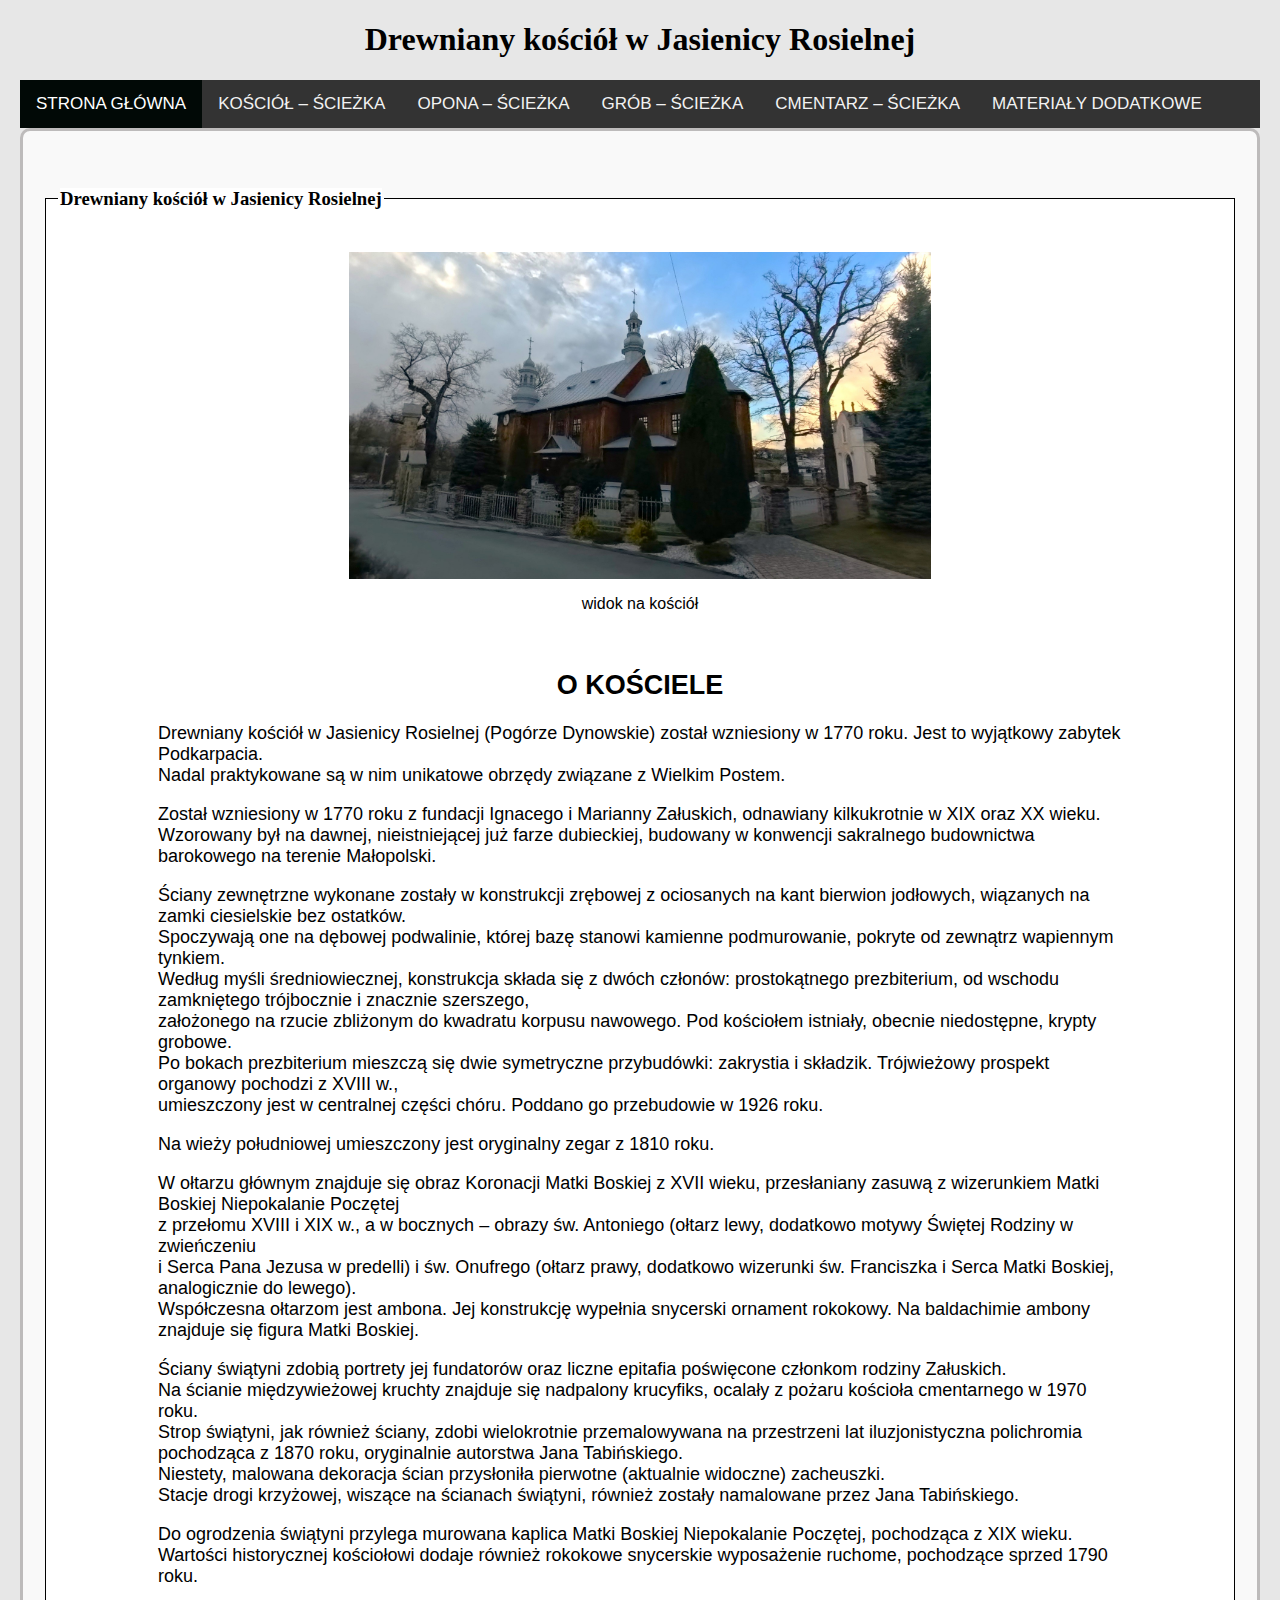
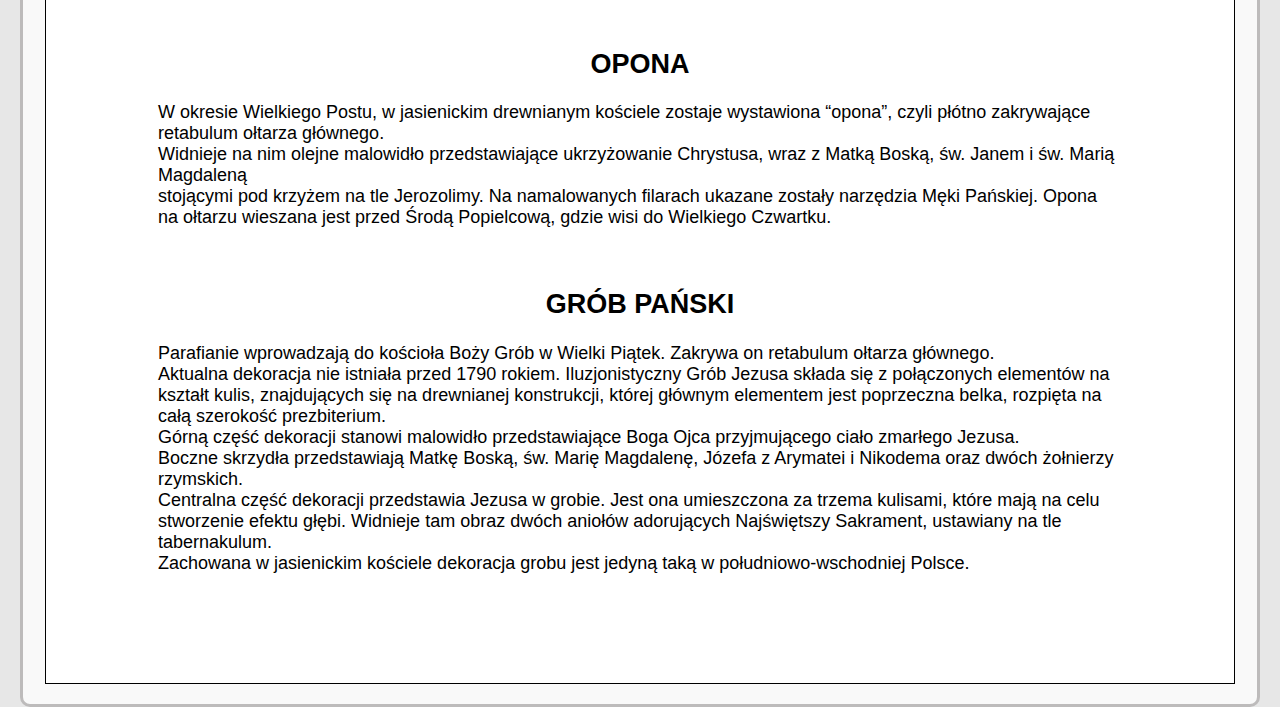
<file: public/index.html>
<!DOCTYPE html>
<html lang="en">
	<head>
		<title>no</title>
		<meta charset="utf-8">
		<meta name="viewport" content="width=device-width, user-scalable=no, minimum-scale=1.0, maximum-scale=1.0">
		
		<meta http-equiv="refresh" content="0; url=templates/main.html">
        <script type="text/javascript">
            window.location.href = "templates/main.html"
        </script>
		<link type="text/css" rel="stylesheet" href="style.css">
		<style>
			* {
				box-sizing: border-box;
				-moz-box-sizing: border-box;
			}

			body {
				background-color: #fff;
				color: #444;
			}

			a {
				color: #08f;
			}

			#content {
				display: block;
				position: absolute;
				top: 0; width: 100%;
				z-index: 1;
				padding: 3em 0 0 0;
				margin-left: auto;
                margin-right: auto;
			}

			#c {
				position: absolute;
				left: 0;
				width: 100%;
				height: 100%;
				margin-left: auto;
                margin-right: auto;
				display: block;
			}

			.list-item {
				margin: 1em;
				padding: 1em;
				box-shadow: 1px 2px 4px 0px rgba(0,0,0,0.25);
				margin-left: auto;
                margin-right: auto;
				display: block;
			}

			.list-item > div:nth-child(1) {
				/*width: 800px;*/
				height: 800px;
				width: 1200px;
				margin-left: auto;
                margin-right: auto;
				display: block;
			}

			.list-item > div:nth-child(2) {
				color: #888;
				font-family: sans-serif;
				font-size: large;
				/*width: 800px;*/
				margin-top: 0.5em;
				width: 1000px;
				margin-left: auto;
                margin-right: auto;
			}
		</style>
	</head>
	<body>

		<canvas id="c"></canvas>

		<div id="content">

		<script type="importmap">
			{
				"imports": {
					"three": "../build/three.module.js",
					"three/addons/": "./jsm/"
				}
			}
		</script>

		<script type="module">
            

			import * as THREE from 'three';

			import { OrbitControls } from 'three/addons/controls/OrbitControls.js';

			let canvas, renderer;

			const scenes = [];

			init();

			function init() {

				canvas = document.getElementById( 'c' );

				const geometries = [
					//new THREE.BoxGeometry( 1, 1, 1 ),
					new THREE.SphereGeometry( 1, 256, 128 ),
					//new THREE.DodecahedronGeometry( 0.5 ),
					//new THREE.CylinderGeometry( 0.5, 0.5, 1, 12 )
				];

				const content = document.getElementById( 'content' );


				const maps = [];
			    const opona1 = new THREE.TextureLoader().load('./images/opona/opona1.jpg');
                const opona2 = new THREE.TextureLoader().load('./images/opona/opona2.jpg');
                const opona3 = new THREE.TextureLoader().load('./images/opona/opona3.jpg');
				const opona4 = new THREE.TextureLoader().load('./images/opona/opona4.jpg');
				const opona5 = new THREE.TextureLoader().load('./images/opona/opona5.jpg');
				const opona6 = new THREE.TextureLoader().load('./images/opona/opona6.jpg');
				const opona7 = new THREE.TextureLoader().load('./images/opona/opona7.jpg');
				const opona8 = new THREE.TextureLoader().load('./images/opona/opona8.jpg');
				const opona9 = new THREE.TextureLoader().load('./images/opona/opona9.jpg');
				const opona10 = new THREE.TextureLoader().load('./images/opona/opona10.jpg');
				const opona11 = new THREE.TextureLoader().load('./images/opona/opona11.jpg');
			    maps.push(opona1,opona2,opona3,opona4,opona5,opona6,opona7,opona8,opona9,opona10,opona11);


				for ( let i = 0; i < 11; i ++ ) {

					const scene = new THREE.Scene();

					// make a list item
					const element = document.createElement( 'div' );
					element.className = 'list-item';

					const sceneElement = document.createElement( 'div' );
					element.appendChild( sceneElement );

					const descriptionElement = document.createElement( 'div' );
					descriptionElement.innerText = 'Scene ' + ( i + 1 );
					element.appendChild( descriptionElement );

					// the element that represents the area we want to render the scene
					scene.userData.element = sceneElement;
					content.appendChild( element );

					const camera = new THREE.PerspectiveCamera( 50, 1, 1, 10 );
					camera.position.z = 1;
					scene.userData.camera = camera;

					const controls = new OrbitControls( scene.userData.camera, scene.userData.element );
					controls.minDistance = 0.2;
					controls.maxDistance = 1;
					//controls.enablePan = false;
					//controls.enableZoom = false;
					scene.userData.controls = controls;

					// add one random mesh to each scene
					const geometry = geometries[ geometries.length * Math.random() | 0 ];

					/*const material = new THREE.MeshStandardMaterial( {
						color: new THREE.Color().setHSL( Math.random(), 1, 0.75, THREE.SRGBColorSpace ),
						roughness: 0.5,
						metalness: 0,
						flatShading: true

					} );*/
                    
                    const material = new THREE.MeshBasicMaterial({map: maps[i]});
                    material.side=THREE.BackSide;


					scene.add( new THREE.Mesh( geometry, material ) );

					scene.add( new THREE.HemisphereLight( 0xaaaaaa, 0x444444, 3 ) );

					const light = new THREE.DirectionalLight( 0xffffff, 1.5 );
					light.position.set( 1, 1, 1 );
					scene.add( light );

					scenes.push( scene );

				}


				renderer = new THREE.WebGLRenderer( { canvas: canvas, antialias: true } );
				renderer.setClearColor( 0xffffff, 1 );
				renderer.setPixelRatio( window.devicePixelRatio );
				renderer.setAnimationLoop( animate );

			}

			function updateSize() {

				const width = canvas.clientWidth;
				const height = canvas.clientHeight;

				if ( canvas.width !== width || canvas.height !== height ) {

					renderer.setSize( width, height, false );

				}

			}

			function animate() {

				updateSize();

				canvas.style.transform = `translateY(${window.scrollY}px)`;

				renderer.setClearColor( 0xffffff );
				renderer.setScissorTest( false );
				renderer.clear();

				renderer.setClearColor( 0xe0e0e0 );
				renderer.setScissorTest( true );

				scenes.forEach( function ( scene ) {

					// so something moves
					//scene.children[ 0 ].rotation.y = Date.now() * 0.001;

					// get the element that is a place holder for where we want to
					// draw the scene
					const element = scene.userData.element;

					// get its position relative to the page's viewport
					const rect = element.getBoundingClientRect();

					// check if it's offscreen. If so skip it
					if ( rect.bottom < 0 || rect.top > renderer.domElement.clientHeight ||
						 rect.right < 0 || rect.left > renderer.domElement.clientWidth ) {

						return; // it's off screen

					}

					// set the viewport
					const width = rect.right - rect.left;
					const height = rect.bottom - rect.top;
					const left = rect.left;
					const bottom = renderer.domElement.clientHeight - rect.bottom;

					renderer.setViewport( left, bottom, width, height );
					renderer.setScissor( left, bottom, width, height );

					const camera = scene.userData.camera;

					//camera.aspect = width / height; // not changing in this example
					//camera.updateProjectionMatrix();

					//scene.userData.controls.update();

					renderer.render( scene, camera );

				} );

			}

		
		</script>
		</div>

	</body>
</html>
</file>
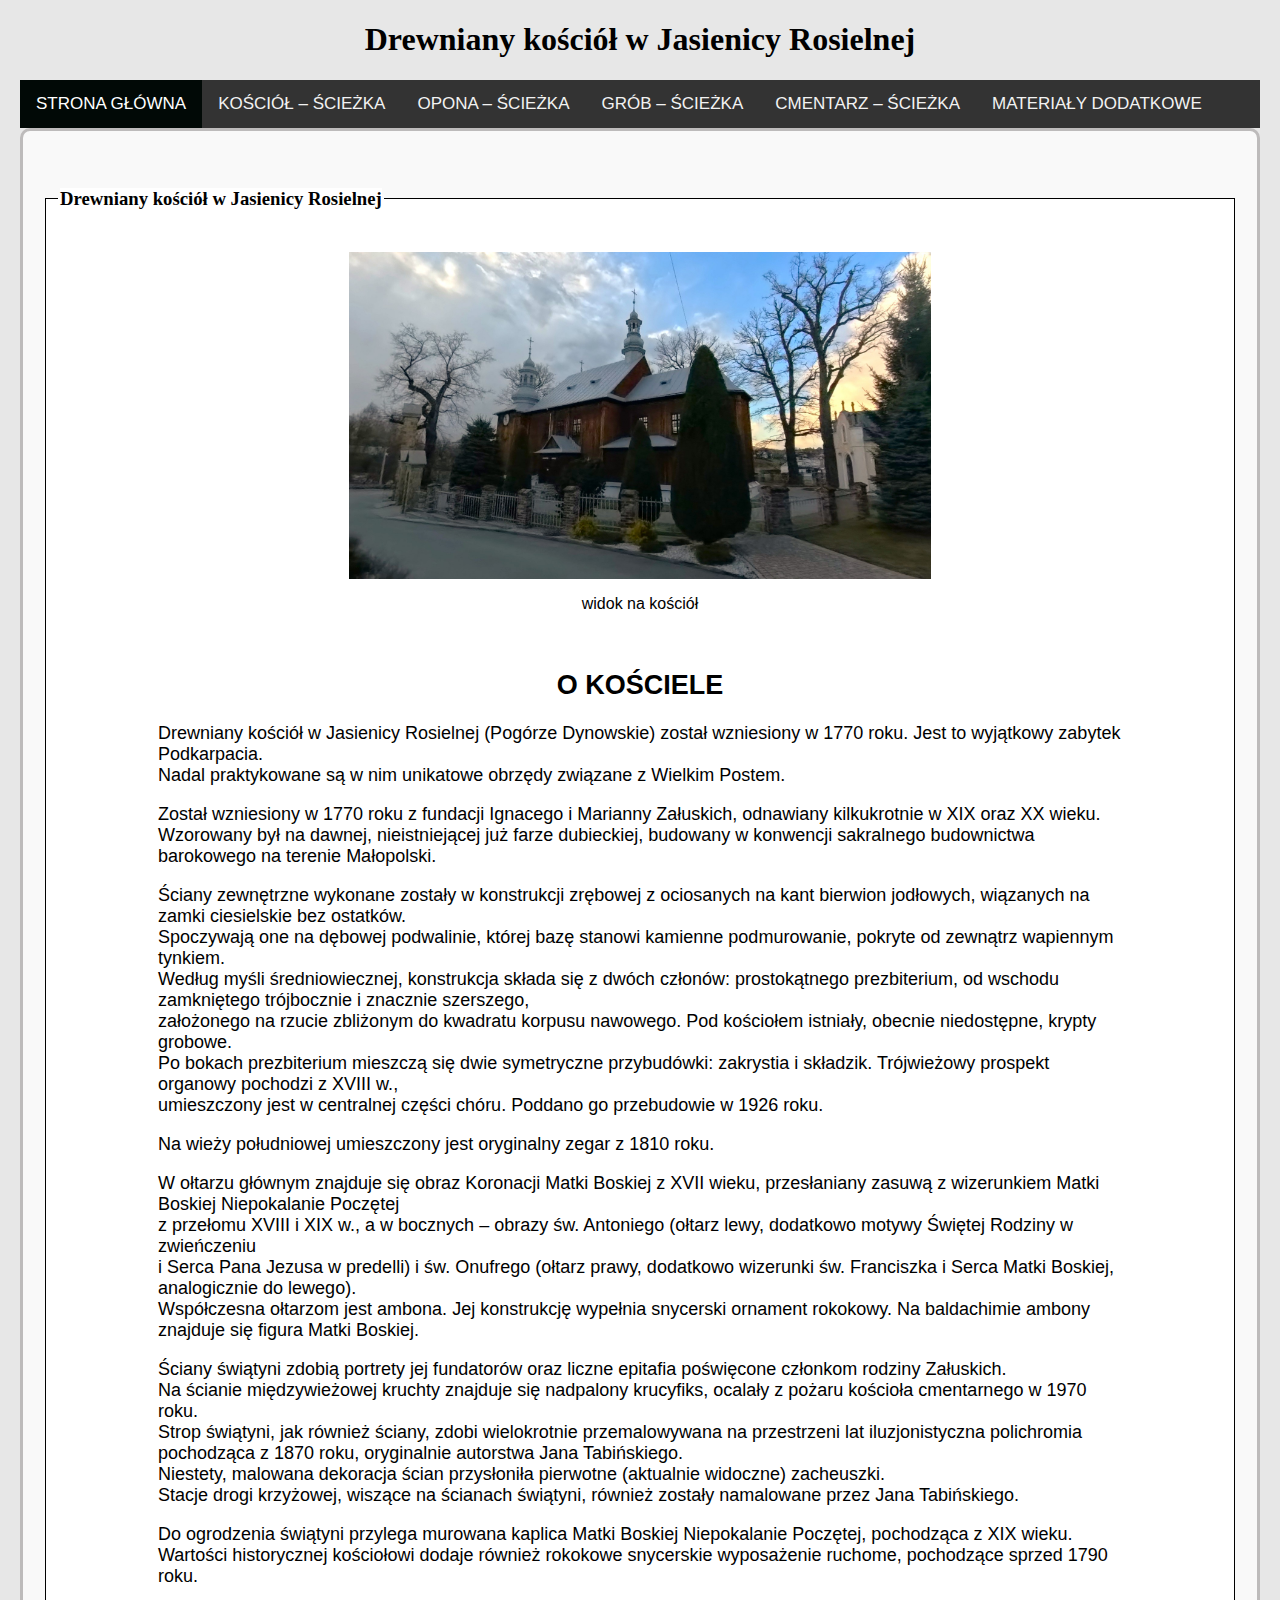
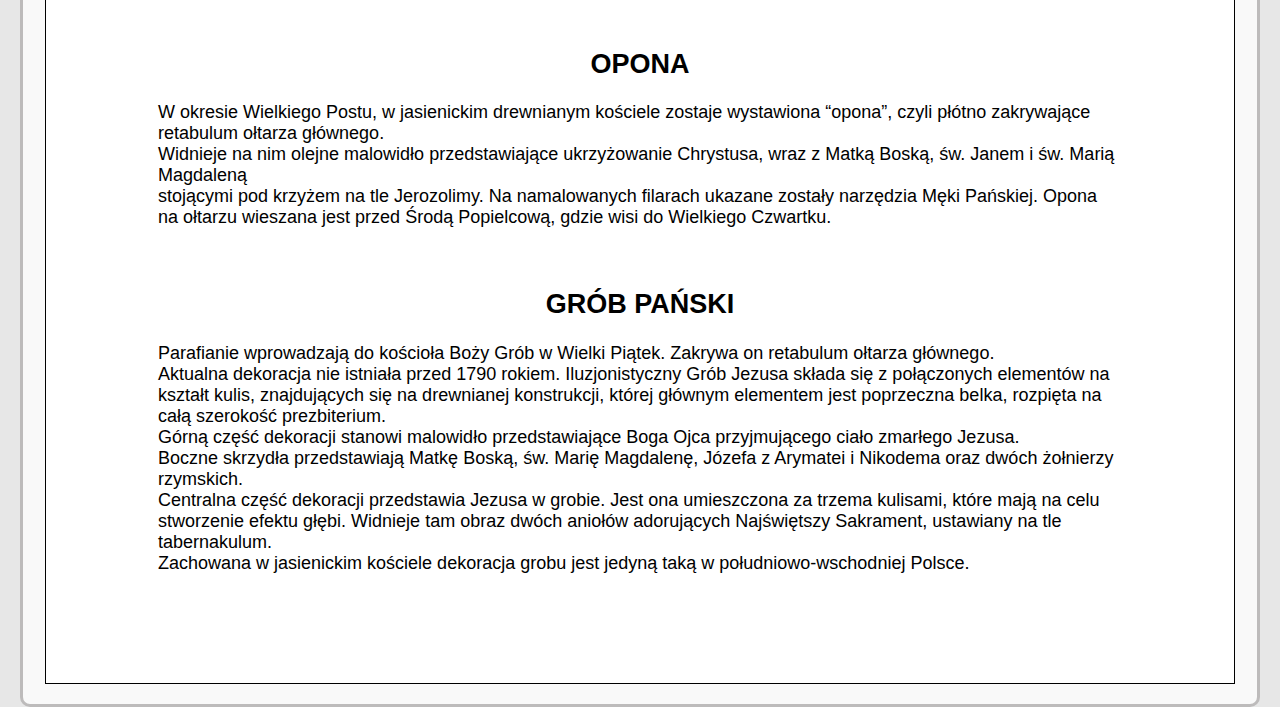
<file: public/templates/main.html>
<!DOCTYPE html>
<html lang="en">
<head>
    <meta charset="UTF-8">
    <meta name="viewport" content="width=device-width, initial-scale=1.0">
    <title>Drewniany kościół w Jasienicy Rosielnej</title>
    <link rel="stylesheet" href="style.css">
</head>
<body>
     <h1>Drewniany kościół w Jasienicy Rosielnej</h1>
   <div class="topnav">
   <a href="main.html" class="active">STRONA GŁÓWNA</a>
   <a href="../zwyklyPath.html">KOŚCIÓŁ – ŚCIEŻKA</a>
   <a href="../oponaPath.html">OPONA – ŚCIEŻKA</a>
   <a href="../grobPath.html">GRÓB – ŚCIEŻKA</a>
   <a href="../cmentarzPath.html">CMENTARZ – ŚCIEŻKA</a>
   <a href="zdjecia.html">MATERIAŁY DODATKOWE</a>
   </div> 
   </div>
<div class="cent">
  <br>
  <fieldset>
  <legend><h3>Drewniany kościół w Jasienicy Rosielnej</h3></legend>
  <br>
  <img src="photos/nastron.jpg" alt="widok na drewniany kościół w Jasienicy Rosielnej od strony plebanii" class="center">
  <div style="text-align:center;">
    <p>widok na kościół</p>
    <br>
  </div>
    <div class="incent2">
      <h2>O KOŚCIELE</h2>
<p>Drewniany kościół w Jasienicy Rosielnej (Pogórze Dynowskie) został wzniesiony w 1770 roku. Jest to wyjątkowy zabytek Podkarpacia.<br>
  Nadal praktykowane są w nim unikatowe obrzędy związane z Wielkim Postem.</p>
<p>Został wzniesiony w 1770 roku z fundacji Ignacego i Marianny Załuskich, odnawiany kilkukrotnie w XIX oraz XX wieku.<br>
  Wzorowany był na dawnej, nieistniejącej już farze dubieckiej, budowany w konwencji sakralnego budownictwa barokowego na terenie Małopolski.</p>
<p>Ściany zewnętrzne wykonane zostały w konstrukcji zrębowej z ociosanych na kant bierwion jodłowych, wiązanych na zamki ciesielskie bez ostatków.<br> 
  Spoczywają one na dębowej podwalinie, której bazę stanowi kamienne podmurowanie, pokryte od zewnątrz wapiennym tynkiem.<br> 
  Według myśli średniowiecznej, konstrukcja składa się z dwóch członów: prostokątnego prezbiterium,
od wschodu zamkniętego trójbocznie i znacznie szerszego,<br>
założonego na rzucie zbliżonym do kwadratu korpusu nawowego. Pod kościołem istniały, obecnie niedostępne, krypty grobowe.<br>
Po bokach prezbiterium mieszczą się dwie symetryczne przybudówki: zakrystia i składzik.
Trójwieżowy prospekt organowy pochodzi z XVIII w.,<br>
  umieszczony jest w centralnej części chóru. Poddano go przebudowie w 1926 roku.</p>
<p>Na wieży południowej umieszczony jest oryginalny zegar z 1810 roku.</p>
<p>W ołtarzu głównym znajduje się obraz Koronacji Matki Boskiej z XVII wieku, przesłaniany zasuwą z wizerunkiem Matki Boskiej Niepokalanie Poczętej <br>
  z przełomu XVIII i XIX w., a w bocznych – obrazy św. Antoniego (ołtarz lewy, dodatkowo motywy Świętej Rodziny w zwieńczeniu<br> 
  i Serca Pana Jezusa w predelli) i św. Onufrego (ołtarz prawy, dodatkowo wizerunki św. Franciszka i Serca Matki Boskiej, analogicznie do lewego).<br> 
  Współczesna ołtarzom jest ambona. Jej konstrukcję wypełnia snycerski ornament rokokowy. Na baldachimie ambony znajduje się figura Matki Boskiej.</p>
<p>Ściany świątyni zdobią portrety jej fundatorów oraz liczne epitafia poświęcone członkom rodziny Załuskich.<br> 
  Na ścianie międzywieżowej kruchty znajduje się nadpalony krucyfiks, ocalały z pożaru kościoła cmentarnego w 1970 roku.<br> 
  Strop świątyni, jak również ściany, zdobi wielokrotnie przemalowywana na przestrzeni lat iluzjonistyczna polichromia pochodząca z 1870 roku, oryginalnie autorstwa Jana Tabińskiego.<br>
  Niestety, malowana dekoracja ścian przysłoniła pierwotne (aktualnie widoczne) zacheuszki.<br> 
  Stacje drogi krzyżowej, wiszące na ścianach świątyni, również zostały namalowane przez Jana Tabińskiego.</p>
<p>Do ogrodzenia świątyni przylega murowana kaplica Matki Boskiej Niepokalanie Poczętej, pochodząca z XIX wieku.<br> Wartości historycznej kościołowi dodaje również rokokowe snycerskie wyposażenie ruchome, pochodzące sprzed 1790 roku.</p>

<br>
      <h2>OPONA</h2>

<p>W okresie Wielkiego Postu, w jasienickim drewnianym kościele zostaje wystawiona “opona”, czyli płótno zakrywające retabulum ołtarza głównego.<br> 
  Widnieje na nim olejne malowidło przedstawiające ukrzyżowanie Chrystusa, wraz z Matką Boską, św. Janem i św. Marią Magdaleną <br>
  stojącymi pod krzyżem na tle Jerozolimy. Na namalowanych filarach ukazane zostały narzędzia  Męki Pańskiej. Opona na ołtarzu wieszana jest przed Środą Popielcową, gdzie wisi do Wielkiego Czwartku.</p>

<br>

<h2>GRÓB PAŃSKI</h2>

<p>Parafianie wprowadzają do kościoła Boży Grób w Wielki Piątek. Zakrywa on retabulum ołtarza głównego.<br>
  Aktualna dekoracja nie istniała przed 1790 rokiem. Iluzjonistyczny Grób Jezusa składa się z połączonych elementów na kształt kulis, znajdujących się na drewnianej konstrukcji, której głównym elementem jest poprzeczna belka,
  rozpięta na całą szerokość prezbiterium.<br>
  Górną część dekoracji stanowi malowidło przedstawiające Boga Ojca przyjmującego ciało zmarłego Jezusa.<br>
  Boczne skrzydła przedstawiają Matkę Boską, św. Marię Magdalenę, Józefa z Arymatei i Nikodema oraz dwóch żołnierzy rzymskich.<br>
  Centralna część dekoracji przedstawia Jezusa w grobie. Jest ona umieszczona za trzema kulisami, które mają na celu stworzenie efektu głębi. Widnieje tam obraz dwóch aniołów adorujących Najświętszy Sakrament, 
  ustawiany na tle tabernakulum.<br>
  Zachowana w jasienickim kościele dekoracja grobu jest jedyną taką w południowo-wschodniej Polsce.</p>
<br>
</div>
</fieldset>
</div>
</body>
</html>
</file>
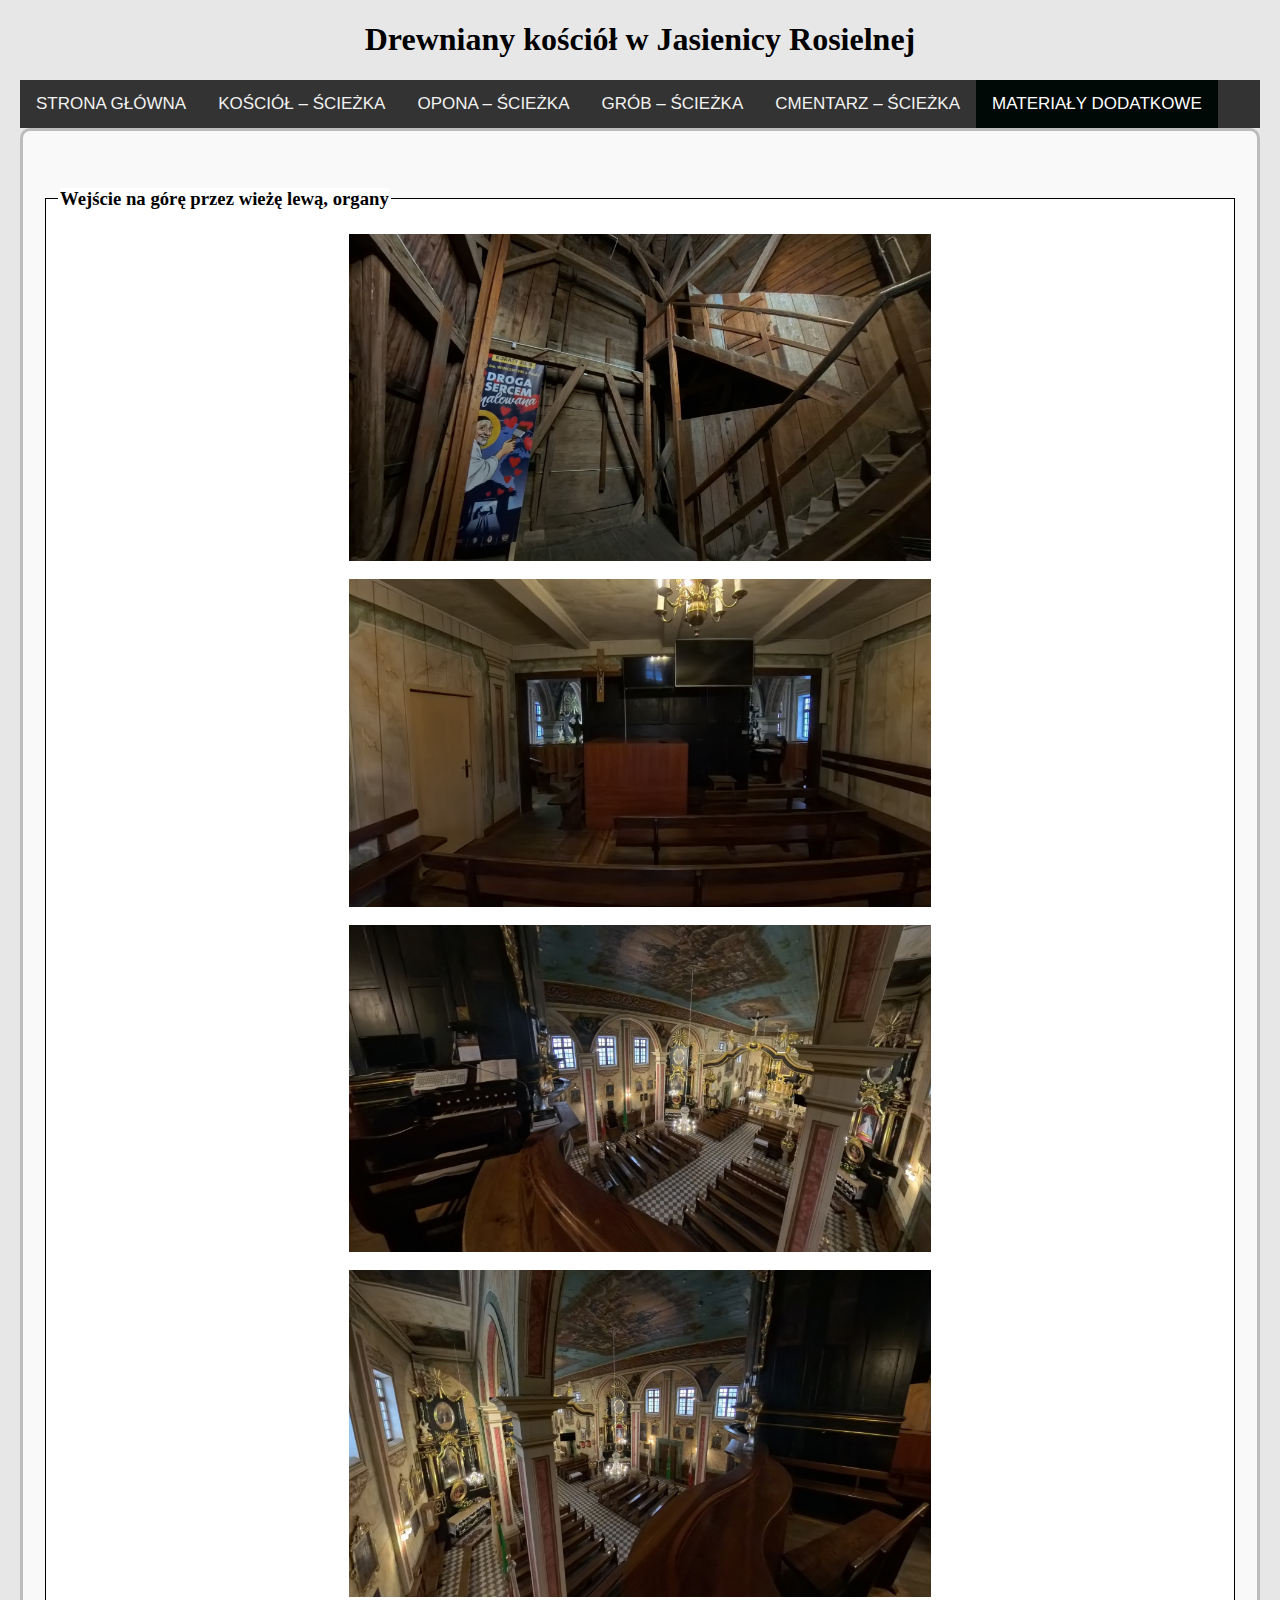
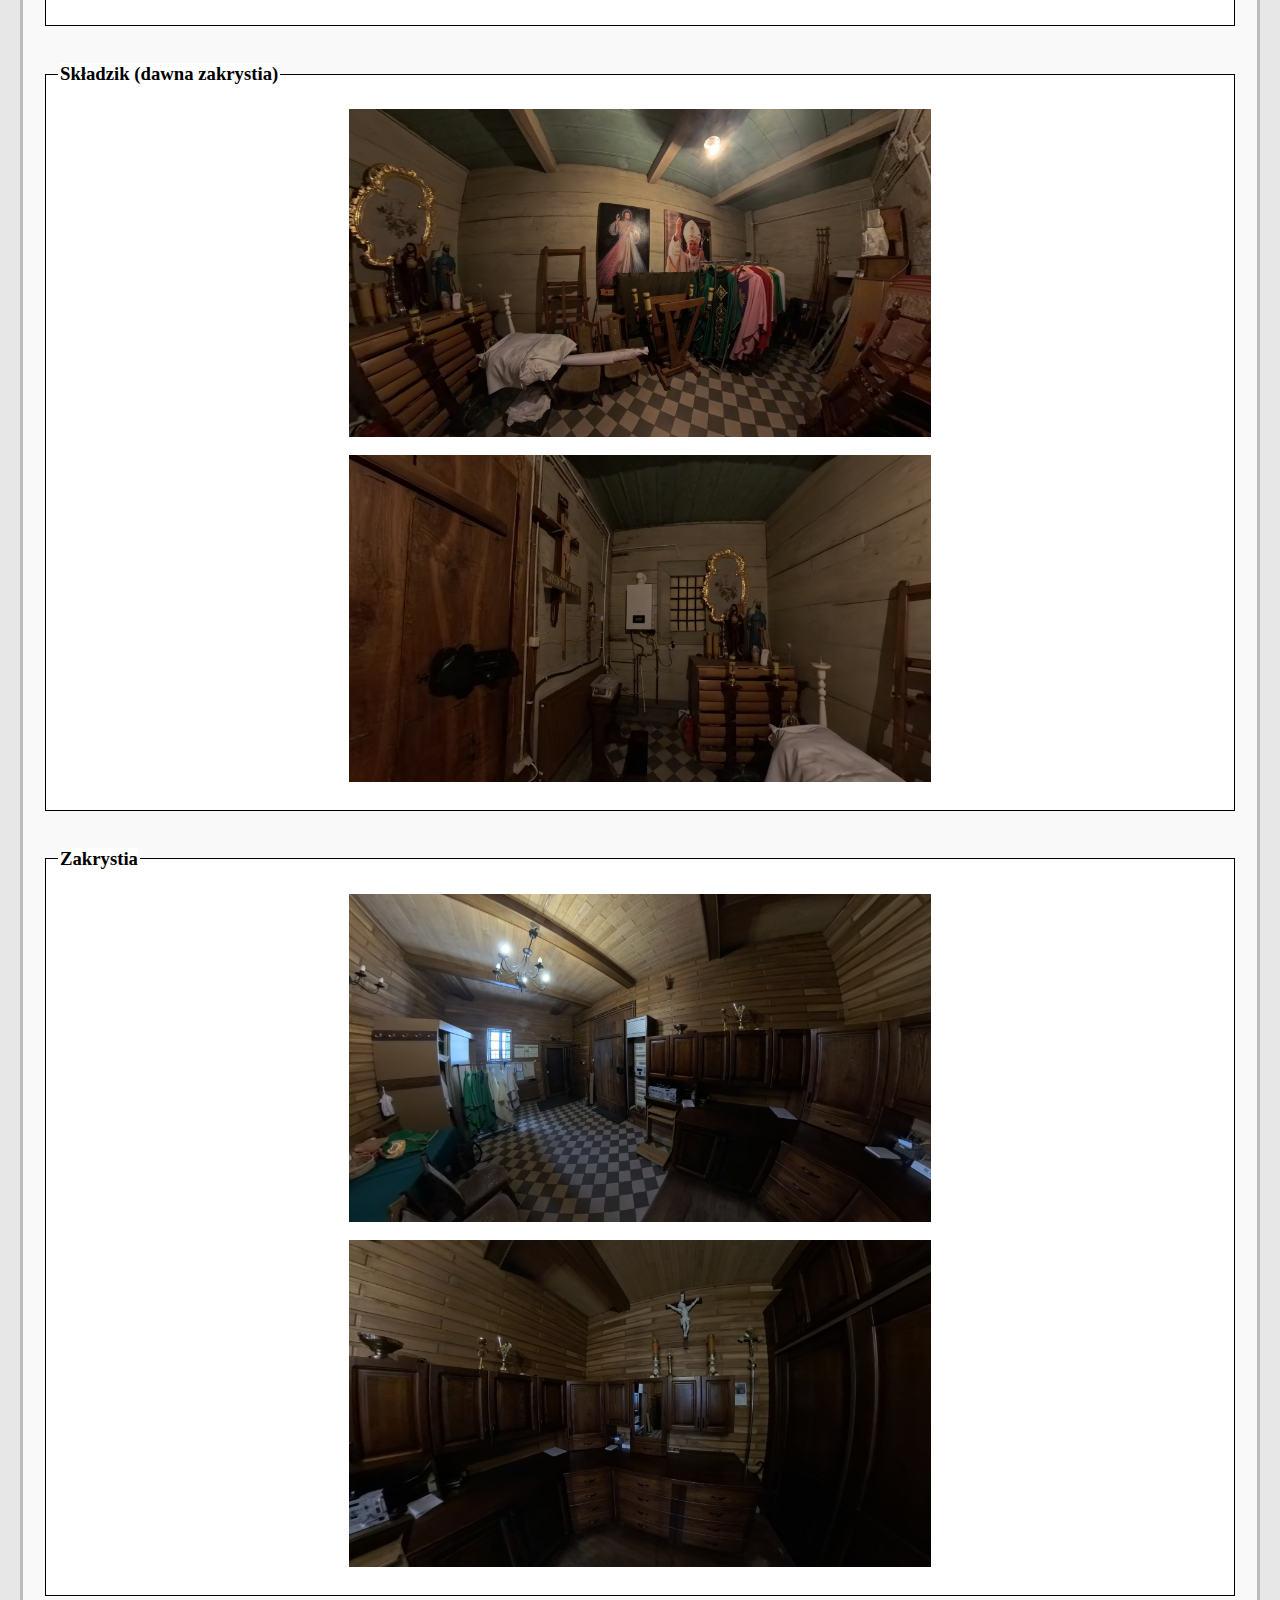
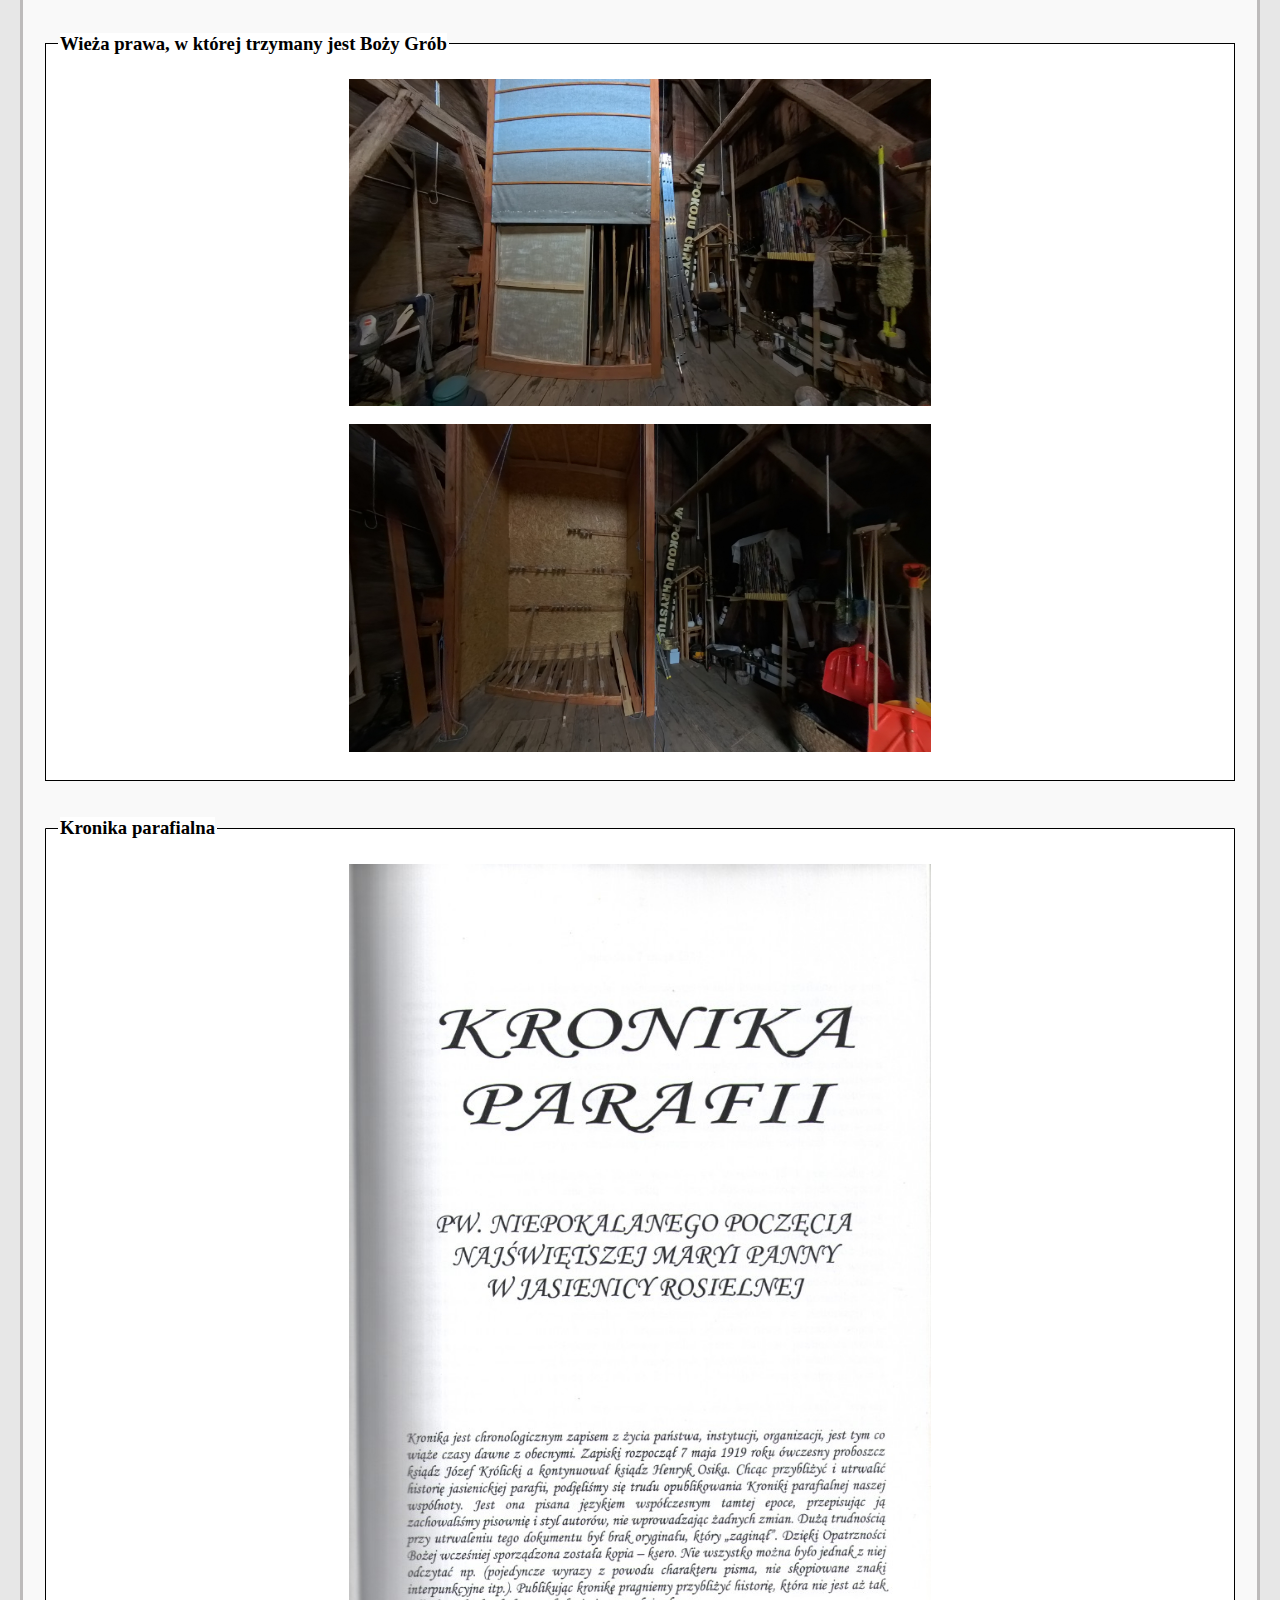
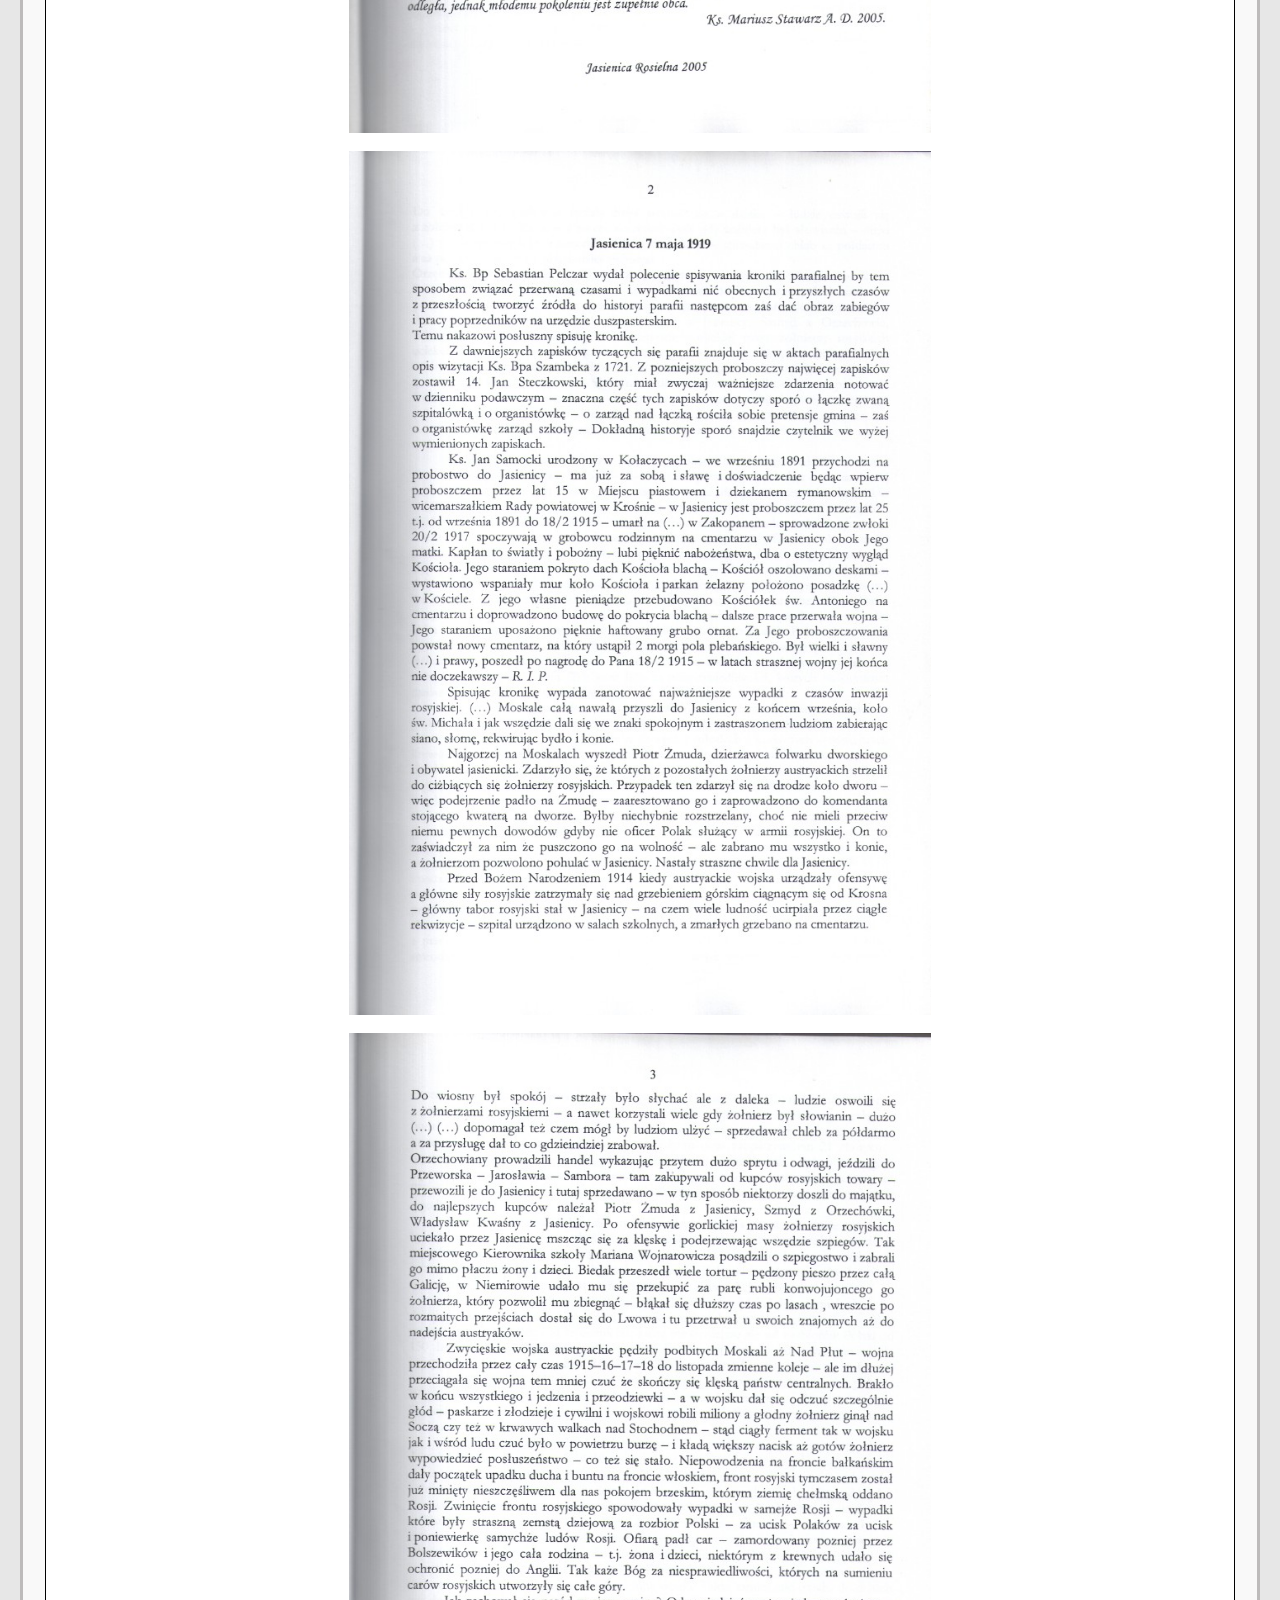
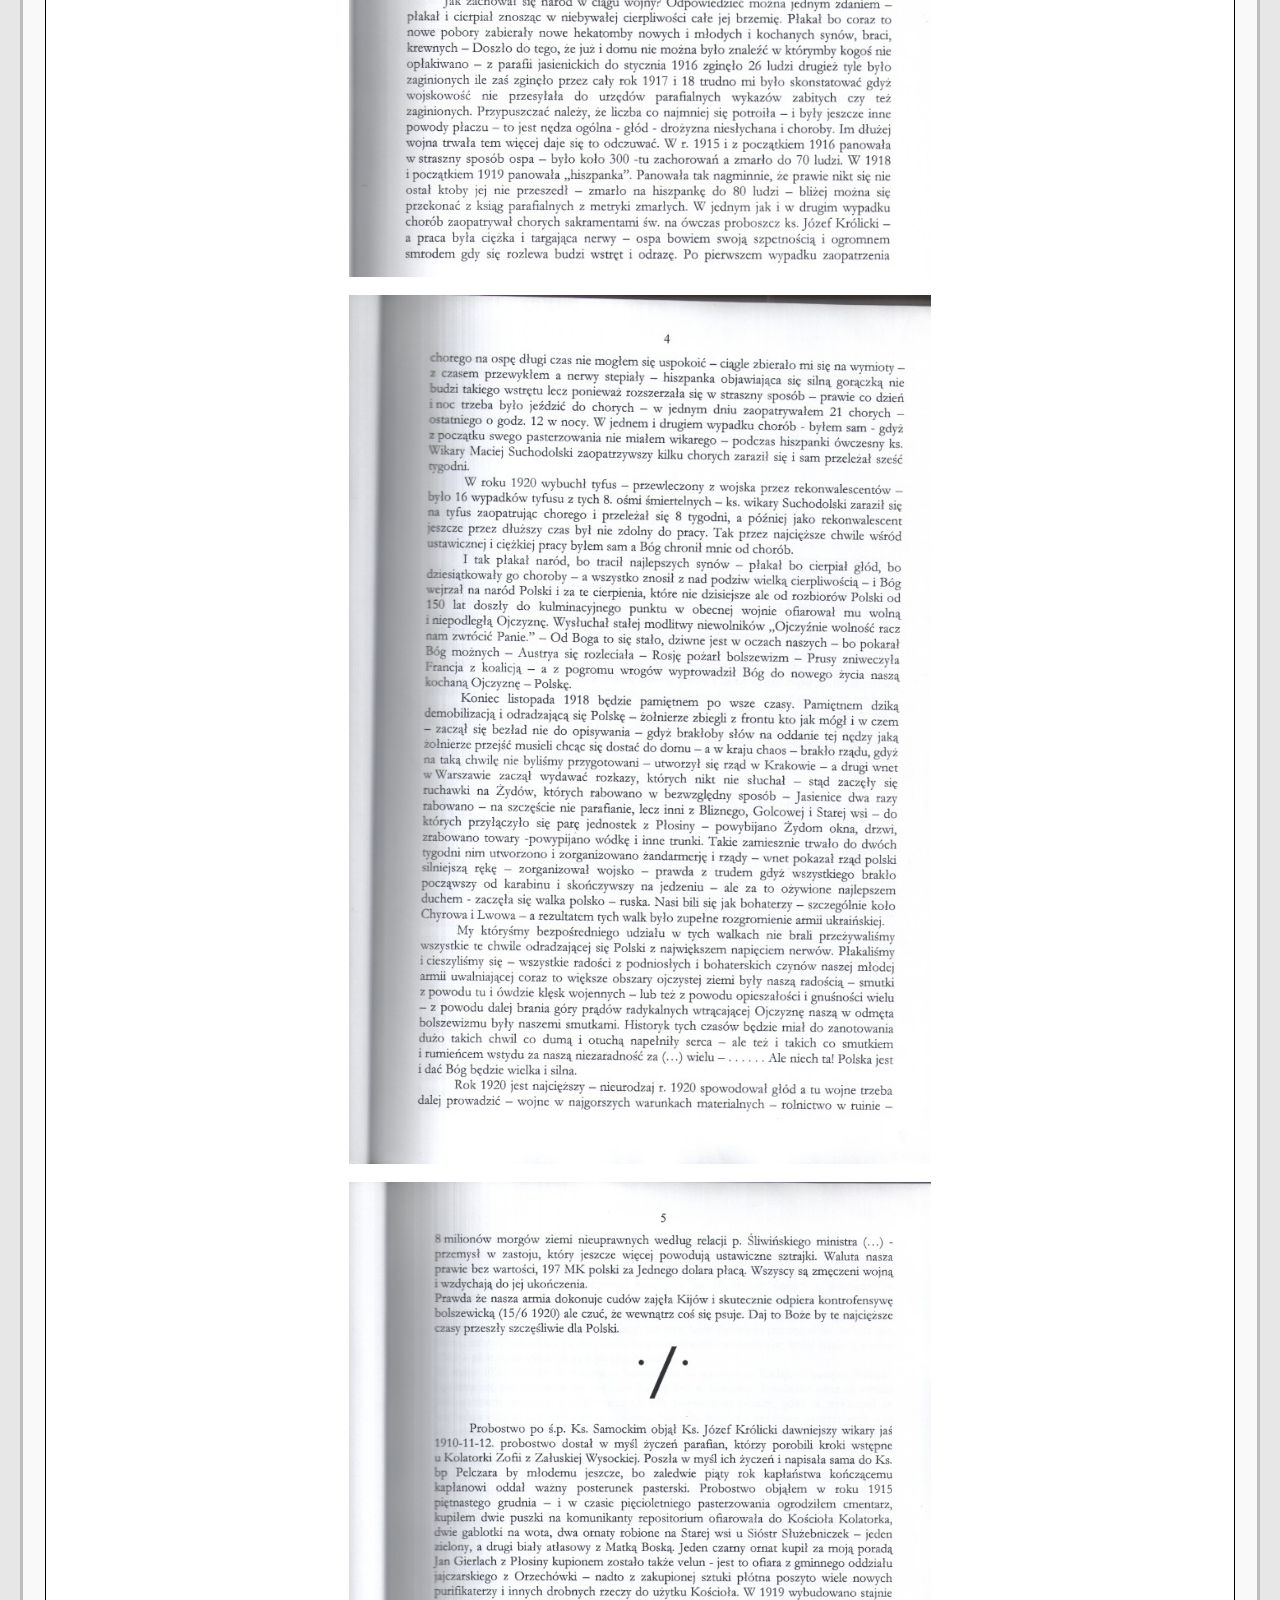
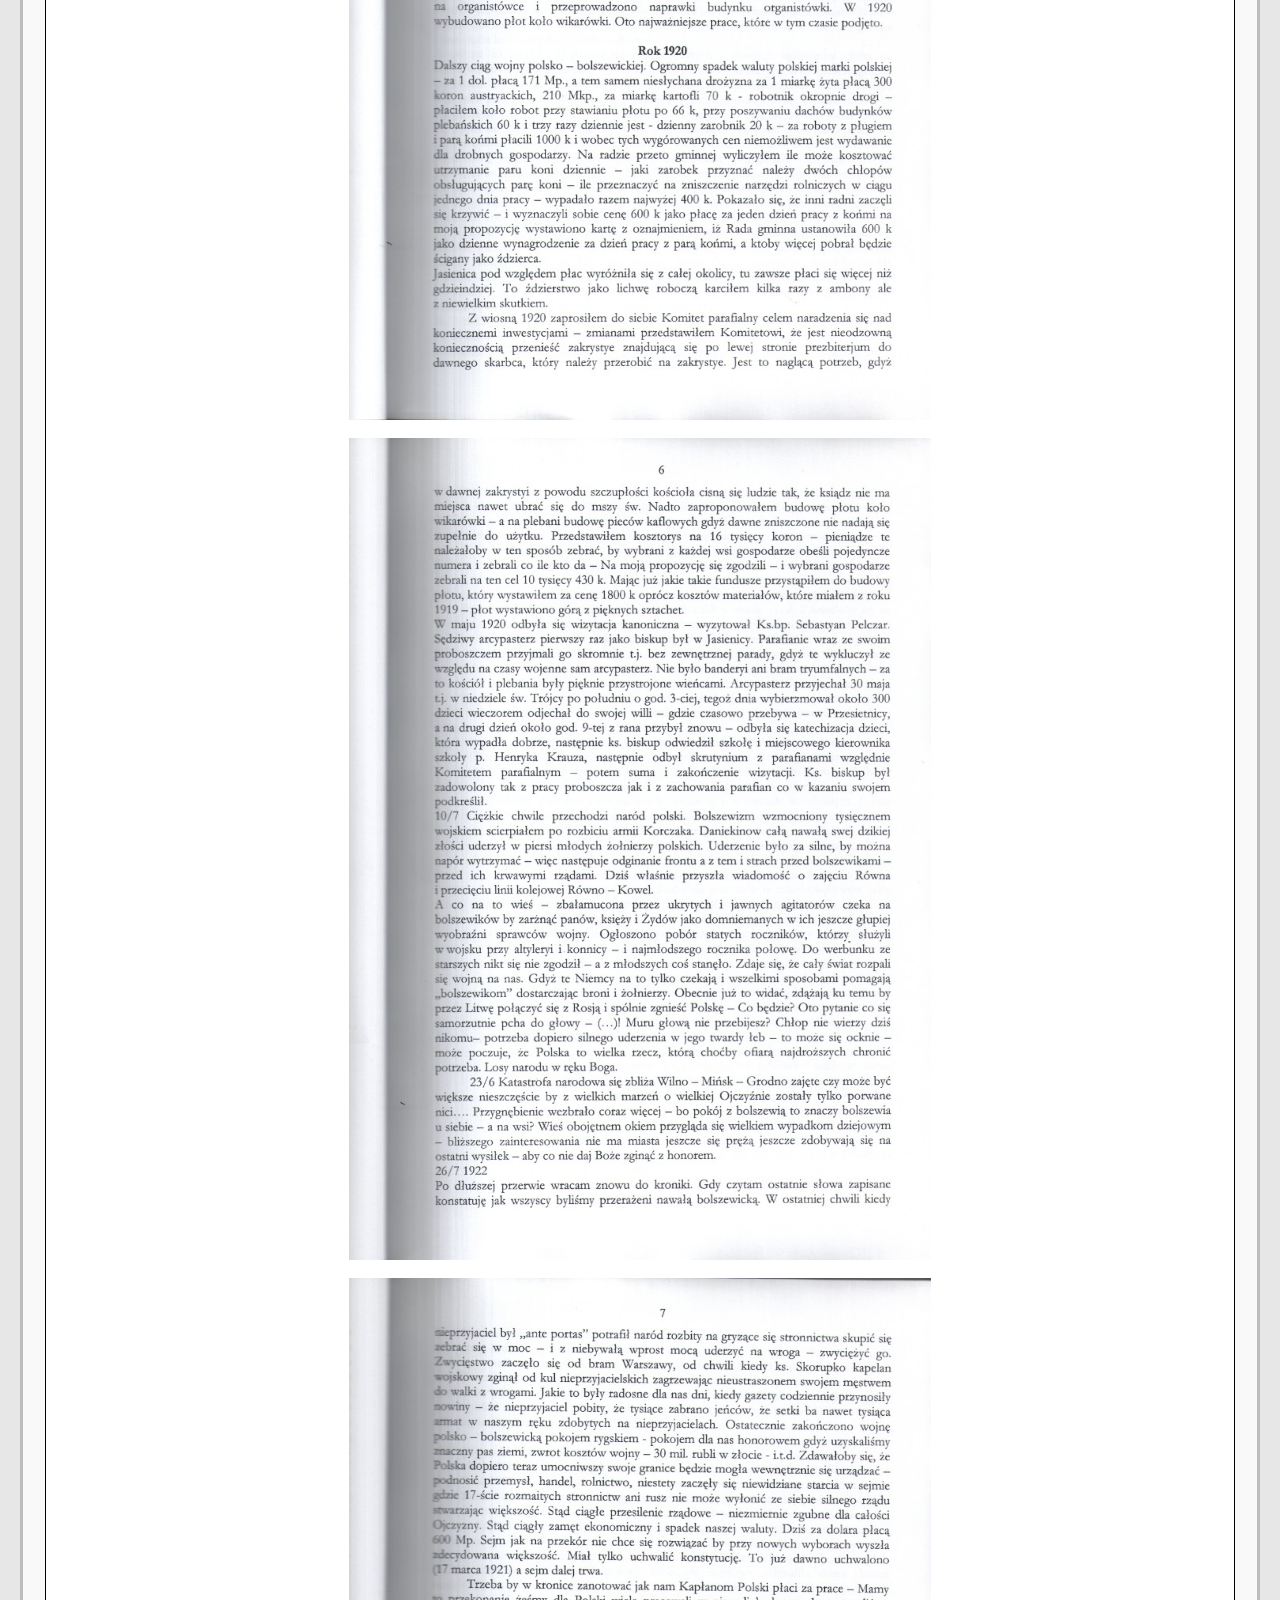
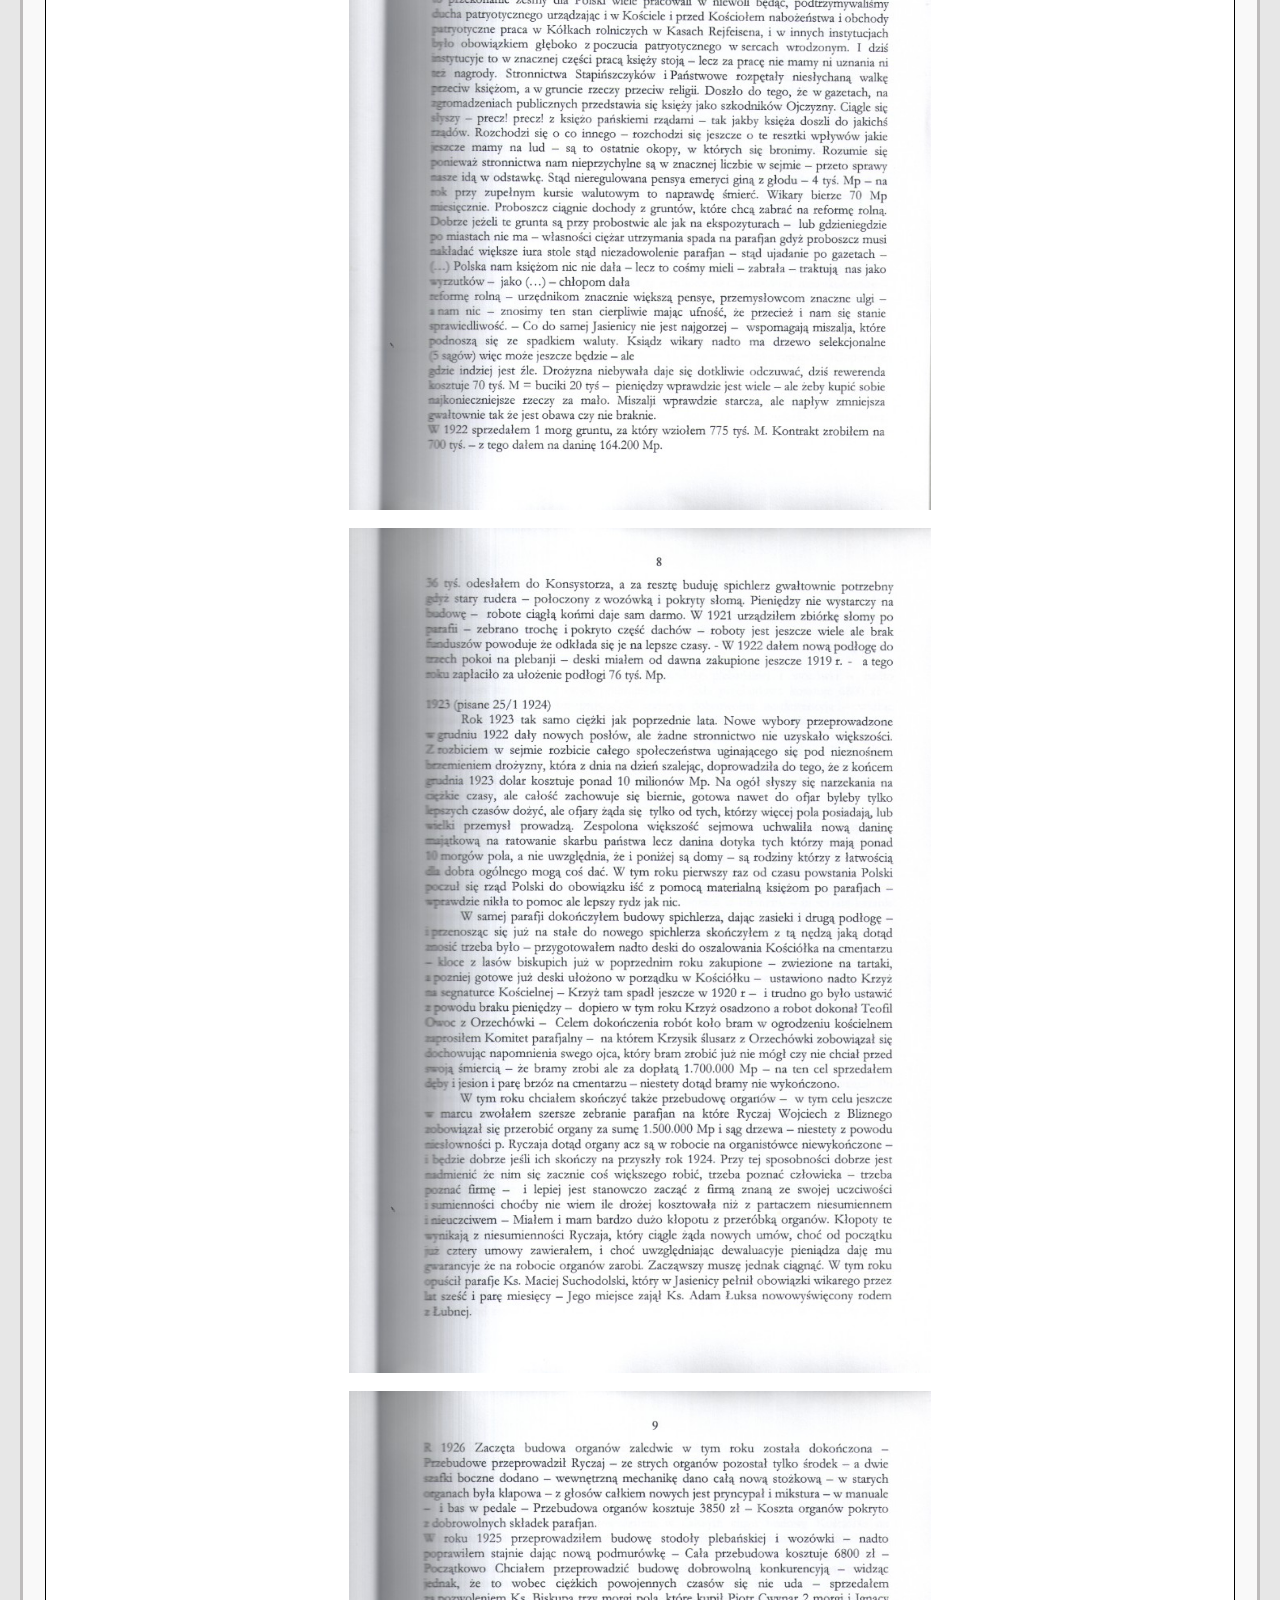
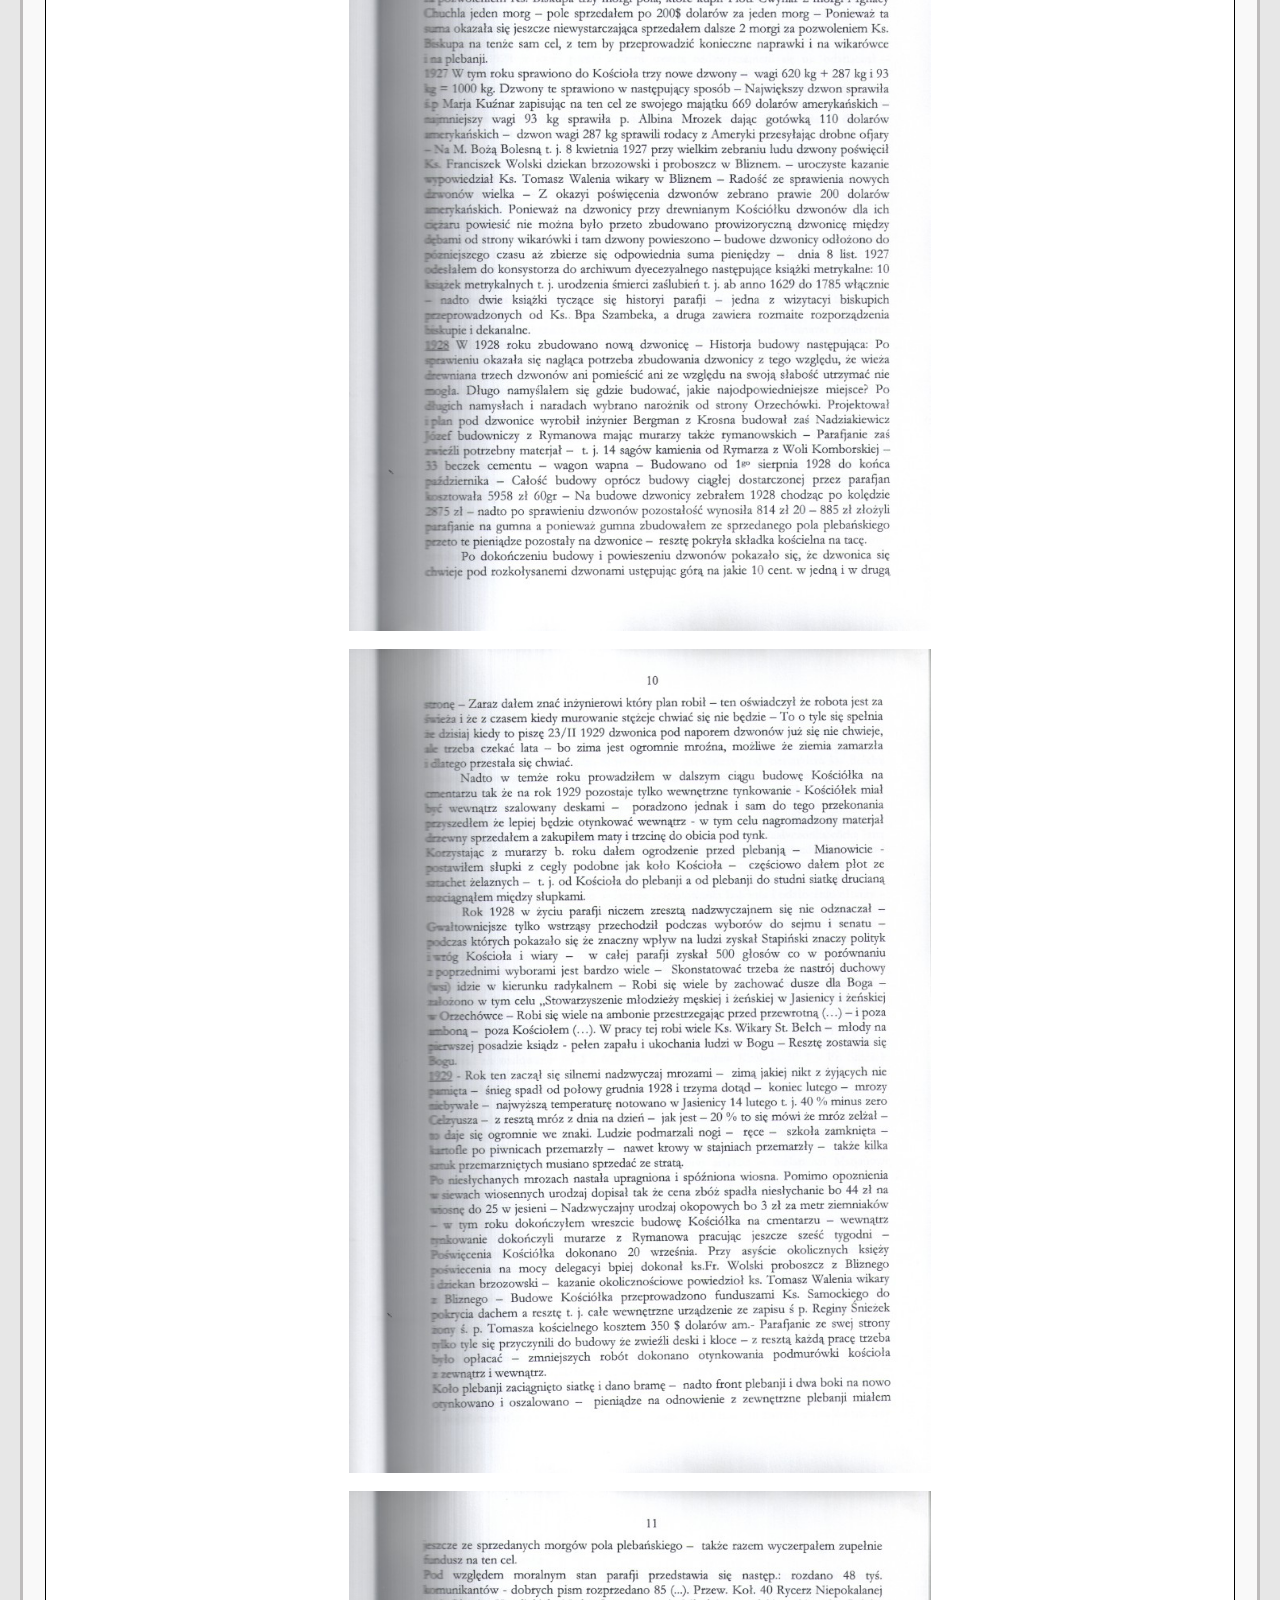
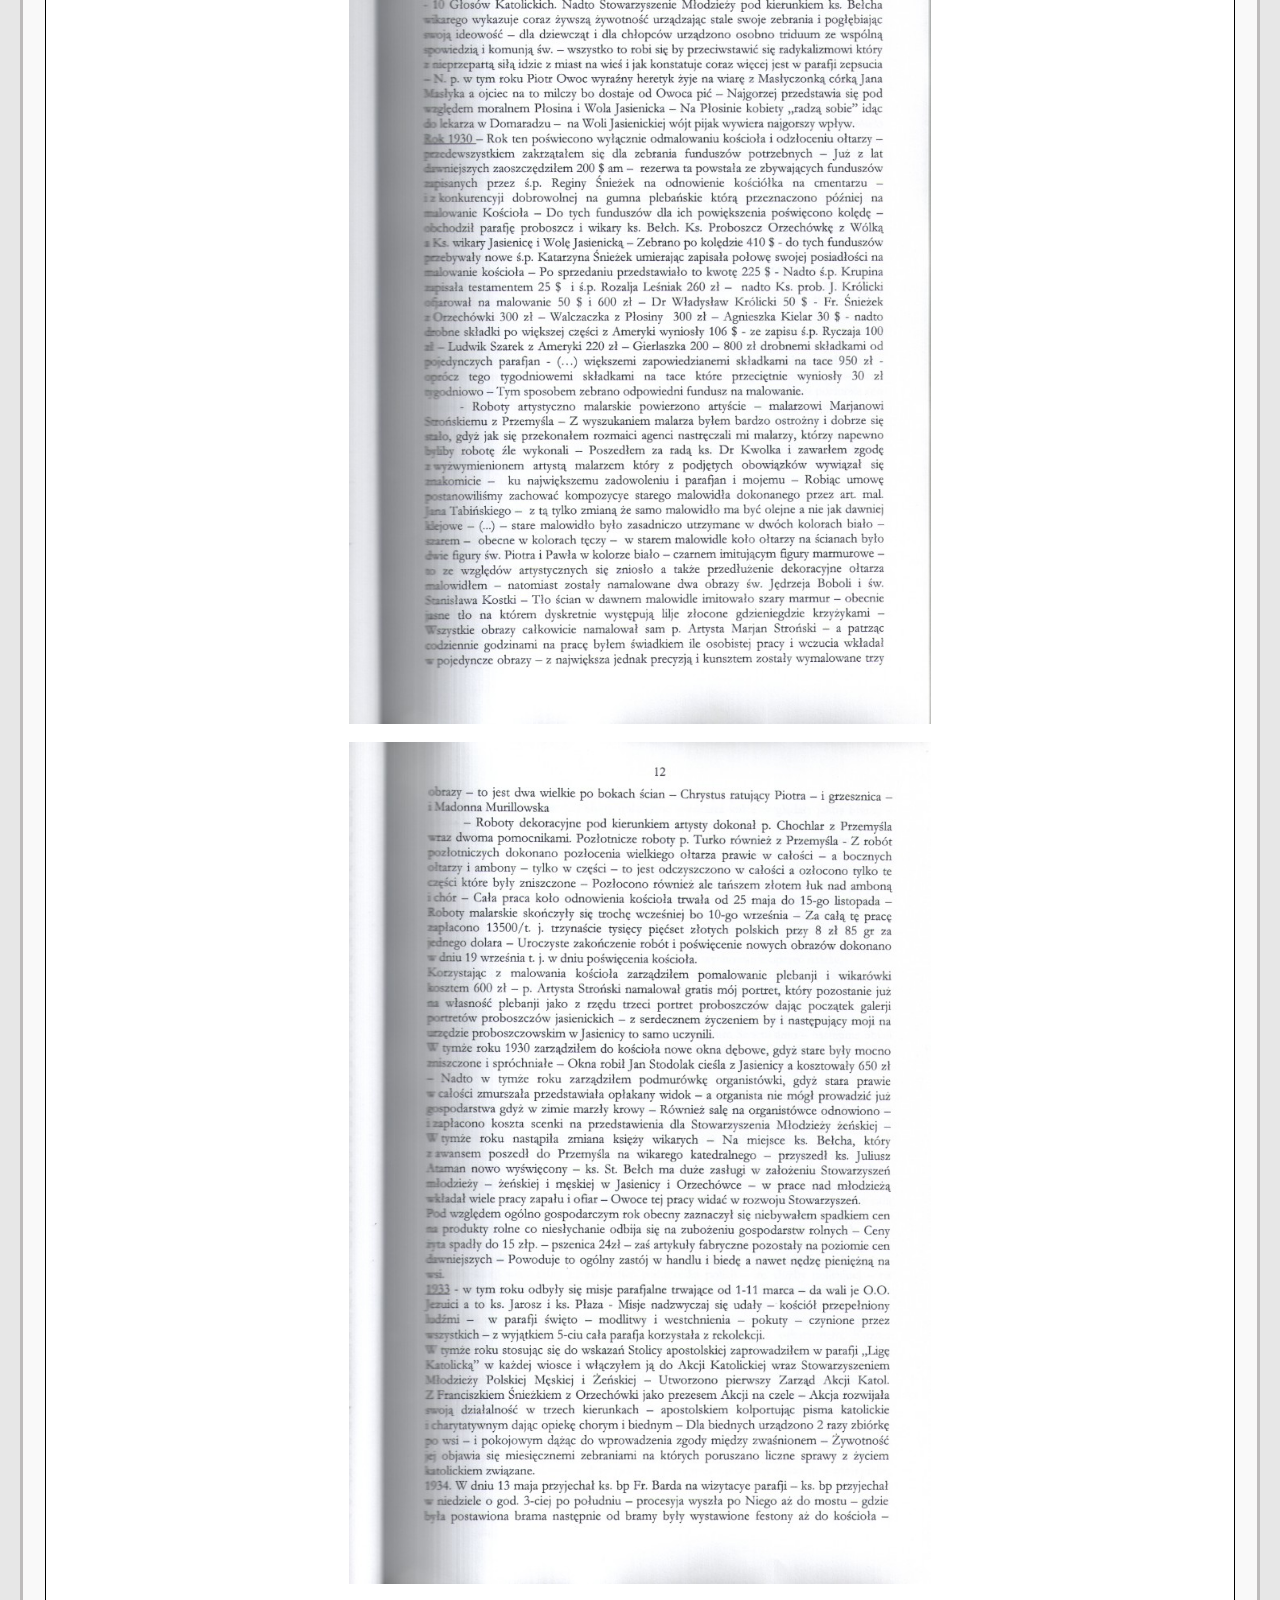
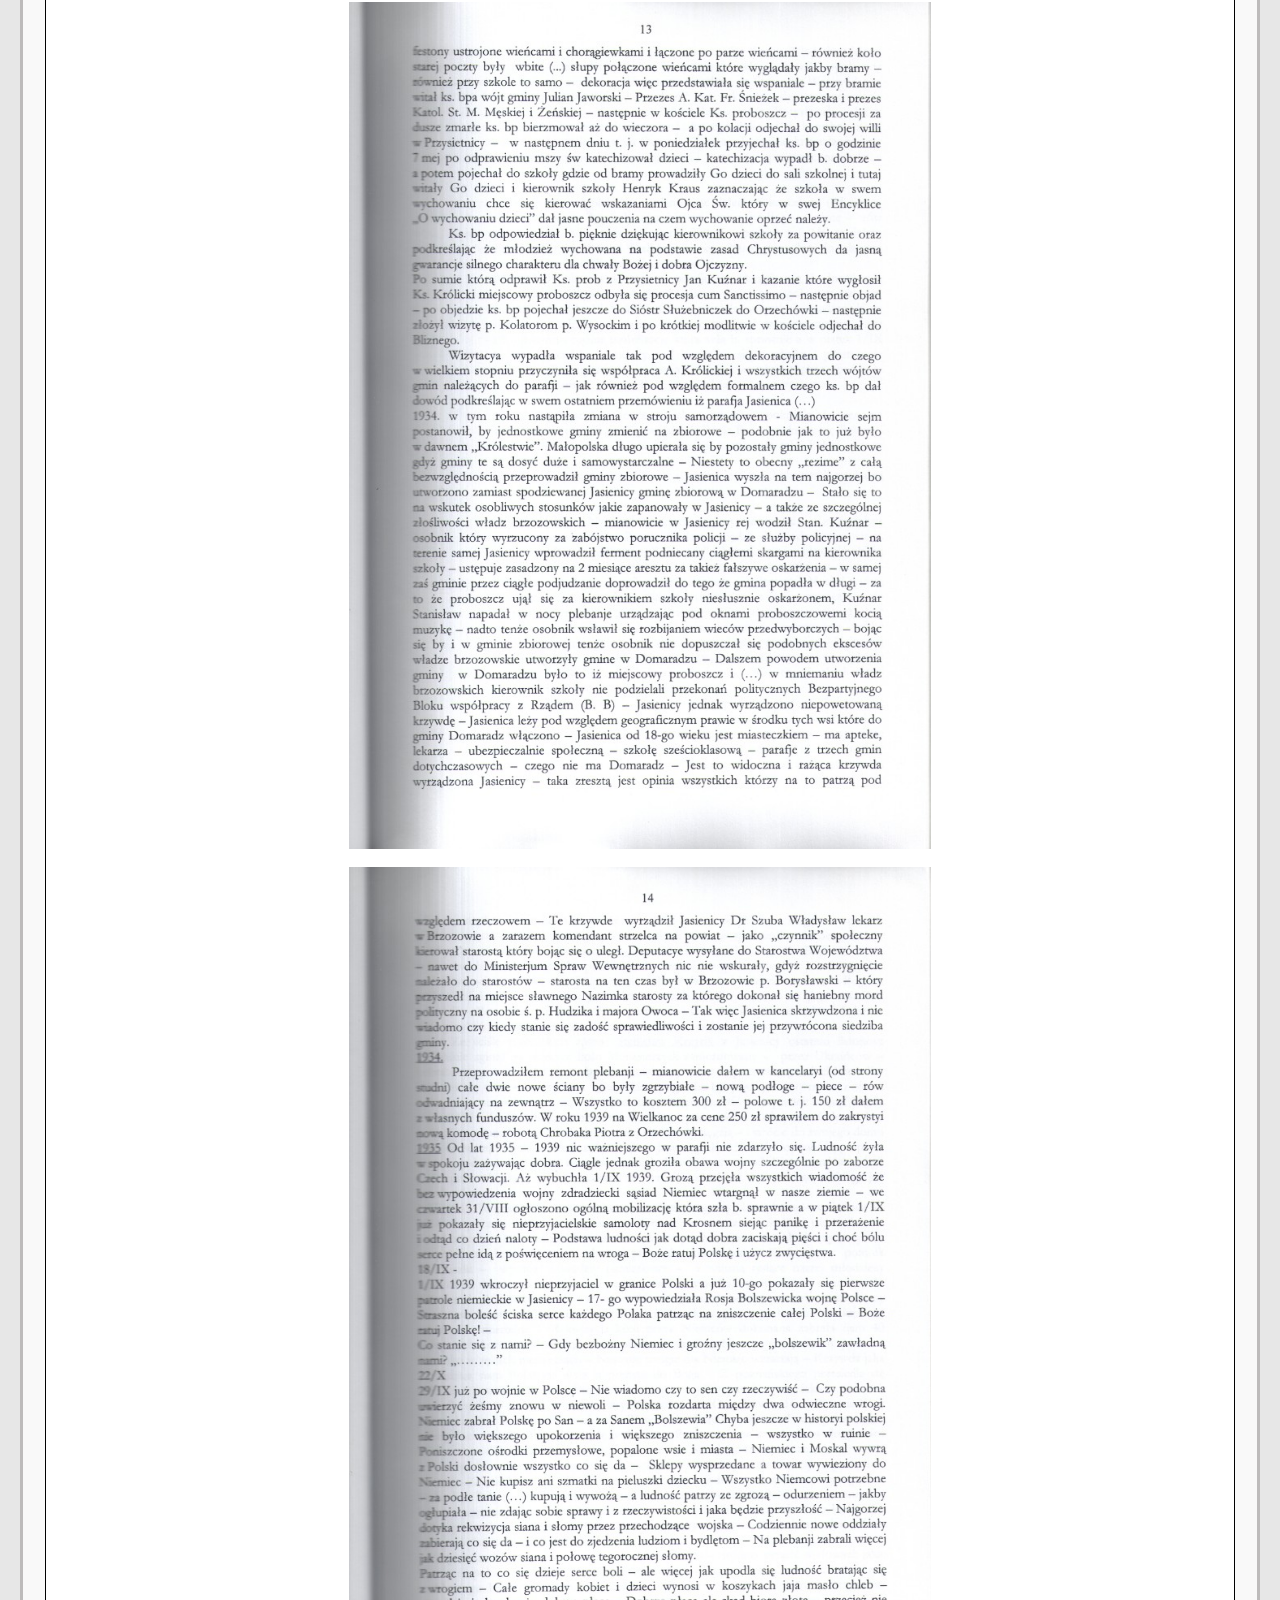
<file: public/templates/zdjecia.html>
<!DOCTYPE html>
<html lang="en">
<head>
    <meta charset="UTF-8">
    <meta name="viewport" content="width=device-width, initial-scale=1.0">
    <title>Drewniany kościół w Jasienicy Rosielnej</title>
    <link rel="stylesheet" href="style.css">
</head>
<body>
     <h1>Drewniany kościół w Jasienicy Rosielnej</h1>
   <div class="topnav">
   <a href="main.html">STRONA GŁÓWNA</a>
   <a href="../zwyklyPath.html">KOŚCIÓŁ – ŚCIEŻKA</a>
   <a href="../oponaPath.html">OPONA – ŚCIEŻKA</a>
   <a href="../grobPath.html">GRÓB – ŚCIEŻKA</a>
   <a href="../cmentarzPath.html">CMENTARZ – ŚCIEŻKA</a>
   <a href="zdjecia.html" class="active">MATERIAŁY DODATKOWE</a>
   </div> 
   </div>
<div class="cent">
  <br>
  <fieldset>
  <legend><h3>Wejście na górę przez wieżę lewą, organy</h3></legend>
  <img src="photos/balk4.jpg" alt="schody na wieży" class="center">
  <br>
  <img src="photos/balk3.jpg" alt="ławki na górze kościoła" class="center">
  <br>
  <img src="photos/balk2.jpg" alt="organy kościelne" class="center">
  <br>
  <img src="photos/balk1.jpg" alt="balkon" class="center">
  <br>
  </fieldset>
  <br>
  <fieldset>
  <legend><h3>Składzik (dawna zakrystia)</h3></legend>
  <img src="photos/skladzik.jpg" alt="składzik" class="center">
  <br>
  <img src="photos/skladzik2.jpg" alt="składzik" class="center">
  <br>
  </fieldset>
  <br>
  <fieldset>
  <legend><h3>Zakrystia</h3></legend>
  <img src="photos/zakrystia.jpg" alt="zakrystia" class="center">
  <br>
  <img src="photos/zakrystia2.jpg" alt="zakrystia" class="center">
  <br>
  </fieldset>
  <br>
  <fieldset>
  <legend><h3>Wieża prawa, w której trzymany jest Boży Grób</h3></legend>
  <img src="photos/wieza grob.jpg" alt="Boży Grób trzymany w wieży" class="center">
  <br>
  <img src="photos/grob2.jpg" alt="wieża bez Bożego Grobu" class="center">
  <br>
  </fieldset>
  <br>
  <fieldset>
  <legend><h3>Kronika parafialna</h3></legend>
  <img src="photos/kronika/kronika1.jpg" alt="kronika parafialna- treść" class="center">
  <br>
  <img src="photos/kronika/kronika2.jpg" alt="kronika parafialna- treść" class="center">
  <br>
  <img src="photos/kronika/kronika3.jpg" alt="kronika parafialna- treść" class="center">
  <br>
  <img src="photos/kronika/kronika4.jpg" alt="kronika parafialna- treść" class="center">
  <br>
  <img src="photos/kronika/kronika5.jpg" alt="kronika parafialna- treść" class="center">
  <br>
  <img src="photos/kronika/kronika6.jpg" alt="kronika parafialna- treść" class="center">
  <br>
  <img src="photos/kronika/kronika7.jpg" alt="kronika parafialna- treść" class="center">
  <br>
  <img src="photos/kronika/kronika8.jpg" alt="kronika parafialna- treść" class="center">
  <br>
  <img src="photos/kronika/kronika9.jpg" alt="kronika parafialna- treść" class="center">
  <br>
  <img src="photos/kronika/kronika10.jpg" alt="kronika parafialna- treść" class="center">
  <br>
  <img src="photos/kronika/kronika11.jpg" alt="kronika parafialna- treść" class="center">
  <br>
  <img src="photos/kronika/kronika12.jpg" alt="kronika parafialna- treść" class="center">
  <br>
  <img src="photos/kronika/kronika13.jpg" alt="kronika parafialna- treść" class="center">
  <br>
  <img src="photos/kronika/kronika14.jpg" alt="kronika parafialna- treść" class="center">
  <br>
  <img src="photos/kronika/kronika15.jpg" alt="kronika parafialna- treść" class="center">
  <br>
  <img src="photos/kronika/kronika16.jpg" alt="kronika parafialna- treść" class="center">
  <br>
  <img src="photos/kronika/kronika17.jpg" alt="kronika parafialna- treść" class="center">
  <br>
  <img src="photos/kronika/kronika18.jpg" alt="kronika parafialna- treść" class="center">
  <br>
  <img src="photos/kronika/kronika19.jpg" alt="kronika parafialna- treść" class="center">
  <br>
  <img src="photos/kronika/kronika20.jpg" alt="kronika parafialna- treść" class="center">
  <br>
  <img src="photos/kronika/kronika21.jpg" alt="kronika parafialna- treść" class="center">
  <br>
  <img src="photos/kronika/kronika22.jpg" alt="kronika parafialna- treść" class="center">
  <br>
  <img src="photos/kronika/kronika23.jpg" alt="kronika parafialna- treść" class="center">
  <br>
  <img src="photos/kronika/kronika24.jpg" alt="kronika parafialna- treść" class="center">
  <br>
  <img src="photos/kronika/kronika25.jpg" alt="kronika parafialna- treść" class="center">
  <br>
  <img src="photos/kronika/kronika26.jpg" alt="kronika parafialna- treść" class="center">
  <br>
  <img src="photos/kronika/kronika27.jpg" alt="kronika parafialna- treść" class="center">
  <br>
  <img src="photos/kronika/kronika28.jpg" alt="kronika parafialna- treść" class="center">
  <br>
  <img src="photos/kronika/kronika29.jpg" alt="kronika parafialna- treść" class="center">
  <br>
  <img src="photos/kronika/kronika30.jpg" alt="kronika parafialna- treść" class="center">
  <br>
  <img src="photos/kronika/kronika31.jpg" alt="kronika parafialna- treść" class="center">
  <br>
  <img src="photos/kronika/kronika32.jpg" alt="kronika parafialna- treść" class="center">
  <br>
  <img src="photos/kronika/kronika33.jpg" alt="kronika parafialna- treść" class="center">
  <br>
  <img src="photos/kronika/kronika34.jpg" alt="kronika parafialna- treść" class="center">
  <br>
  <img src="photos/kronika/kronika35.jpg" alt="kronika parafialna- treść" class="center">
  <br>
  <img src="photos/kronika/kronika36.jpg" alt="kronika parafialna- treść" class="center">
  <br>
  <img src="photos/kronika/kronika37.jpg" alt="kronika parafialna- treść" class="center">
  <br>
  <img src="photos/kronika/kronika38.jpg" alt="kronika parafialna- treść" class="center">
  <br>
  <img src="photos/kronika/kronika39.jpg" alt="kronika parafialna- treść" class="center">
  <br>
  <img src="photos/kronika/kronika40.jpg" alt="kronika parafialna- treść" class="center">
  <br>
  <img src="photos/kronika/kronika41.jpg" alt="kronika parafialna- treść" class="center">
  <br>
  <img src="photos/kronika/kronika42.jpg" alt="kronika parafialna- treść" class="center">
  <br>
  <img src="photos/kronika/kronika43.jpg" alt="kronika parafialna- treść" class="center">
  <br>
  <img src="photos/kronika/kronika44.jpg" alt="kronika parafialna- treść" class="center">
  <br>
  <img src="photos/kronika/kronika45.jpg" alt="kronika parafialna- treść" class="center">
  <br>
  <img src="photos/kronika/kronika46.jpg" alt="kronika parafialna- treść" class="center">
  <br>
  <img src="photos/kronika/kronika47.jpg" alt="kronika parafialna- treść" class="center">
  <br>
  <img src="photos/kronika/kronika48.jpg" alt="kronika parafialna- treść" class="center">
  <br>
  <img src="photos/kronika/kronika49.jpg" alt="kronika parafialna- treść" class="center">
  <br>
  <img src="photos/kronika/kronika50.jpg" alt="kronika parafialna- treść" class="center">
  <br>
  <img src="photos/kronika/kronika51.jpg" alt="kronika parafialna- treść" class="center">
  <br>
  <img src="photos/kronika/kronika52.jpg" alt="kronika parafialna- treść" class="center">
  <br>
  <img src="photos/kronika/kronika53.jpg" alt="kronika parafialna- treść" class="center">
  <br>
  <img src="photos/kronika/kronika54.jpg" alt="kronika parafialna- treść" class="center">
  <br>
  <img src="photos/kronika/kronika55.jpg" alt="kronika parafialna- treść" class="center">
  <br>
  <img src="photos/kronika/kronika56.jpg" alt="kronika parafialna- treść" class="center">
  <br>
  <img src="photos/kronika/kronika57.jpg" alt="kronika parafialna- treść" class="center">
  <br>
  <img src="photos/kronika/kronika58.jpg" alt="kronika parafialna- treść" class="center">
  <br>
  <img src="photos/kronika/kronika59.jpg" alt="kronika parafialna- treść" class="center">
  <br>
  <img src="photos/kronika/kronika60.jpg" alt="kronika parafialna- treść" class="center">
  <br>
  <img src="photos/kronika/kronika61.jpg" alt="kronika parafialna- treść" class="center">
  <br>
  <img src="photos/kronika/kronika62.jpg" alt="kronika parafialna- treść" class="center">
  <br>
  <img src="photos/kronika/kronika63.jpg" alt="kronika parafialna- treść" class="center">
  <br>
  <img src="photos/kronika/kronika64.jpg" alt="kronika parafialna- treść" class="center">
  <br>
  <img src="photos/kronika/kronika65.jpg" alt="kronika parafialna- treść" class="center">
  <br>
  <img src="photos/kronika/kronika66.jpg" alt="kronika parafialna- treść" class="center">
  <br>
  <img src="photos/kronika/kronika67.jpg" alt="kronika parafialna- treść" class="center">
  <br>
  <img src="photos/kronika/kronika68.jpg" alt="kronika parafialna- treść" class="center">
  <br>
  <img src="photos/kronika/kronika69.jpg" alt="kronika parafialna- treść" class="center">
  <br>
  <img src="photos/kronika/kronika70.jpg" alt="kronika parafialna- treść" class="center">
  <br>
  <img src="photos/kronika/kronika71.jpg" alt="kronika parafialna- treść" class="center">
  <br>
  <img src="photos/kronika/kronika72.jpg" alt="kronika parafialna- treść" class="center">
  <br>
  <img src="photos/kronika/kronika73.jpg" alt="kronika parafialna- treść" class="center">
  <br>
  <img src="photos/kronika/kronika74.jpg" alt="kronika parafialna- treść" class="center">
  <br>
  <img src="photos/kronika/kronika75.jpg" alt="kronika parafialna- treść" class="center">
  <br>
  <img src="photos/kronika/kronika76.jpg" alt="kronika parafialna- treść" class="center">
  <br>
  <img src="photos/kronika/kronika77.jpg" alt="kronika parafialna- treść" class="center">
  <br>
  <img src="photos/kronika/kronika78.jpg" alt="kronika parafialna- treść" class="center">
  <br>
  <img src="photos/kronika/kronika79.jpg" alt="kronika parafialna- treść" class="center">
  <br>
  <img src="photos/kronika/kronika80.jpg" alt="kronika parafialna- treść" class="center">
  <br>
  <img src="photos/kronika/kronika81.jpg" alt="kronika parafialna- treść" class="center">
  <br>
  <img src="photos/kronika/kronika82.jpg" alt="kronika parafialna- treść" class="center">
  <br>
  <img src="photos/kronika/kronika83.jpg" alt="kronika parafialna- treść" class="center">
  <br>
  <img src="photos/kronika/kronika84.jpg" alt="kronika parafialna- treść" class="center">
  <br>
  <img src="photos/kronika/kronika85.jpg" alt="kronika parafialna- treść" class="center">
  <br>
  <img src="photos/kronika/kronika86.jpg" alt="kronika parafialna- treść" class="center">
  <br>
  <img src="photos/kronika/kronika87.jpg" alt="kronika parafialna- treść" class="center">
  <br>
  <img src="photos/kronika/kronika88.jpg" alt="kronika parafialna- treść" class="center">
  <br>
  <img src="photos/kronika/kronika89.jpg" alt="kronika parafialna- treść" class="center">
  <br>
  <img src="photos/kronika/kronika90.jpg" alt="kronika parafialna- treść" class="center">
  <br>
  <img src="photos/kronika/kronika91.jpg" alt="kronika parafialna- treść" class="center">
  <br>
  <img src="photos/kronika/kronika92.jpg" alt="kronika parafialna- treść" class="center">
  <br>
  </fieldset>
  <br>
  </div>
</body>
</html>
</file>
<file: public/style.css>
body {
	margin: 0;
	background-color: #000;
	color: #fff;
	font-family: Monospace;
	font-size: 13px;
	line-height: 24px;
	overscroll-behavior: none;
}

script {}

.list-item {}

.list-item {}

a {
	color: #ff0;
	text-decoration: none;
}

a:hover {
	text-decoration: underline;
}

button {
	cursor: pointer;
	text-transform: uppercase;
}

#info {
	position: absolute;
	top: 0px;
	width: 100%;
	padding: 10px;
	box-sizing: border-box;
	text-align: center;
	-moz-user-select: none;
	-webkit-user-select: none;
	-ms-user-select: none;
	user-select: none;
	pointer-events: none;
	z-index: 1; /* TODO Solve this in HTML */
}

a, button, input, select {
	pointer-events: auto;
}

.lil-gui {
	z-index: 2 !important; /* TODO Solve this in HTML */
}

@media all and ( max-width: 640px ) {
	.lil-gui.root { 
		right: auto;
		top: auto;
		max-height: 50%;
		max-width: 80%;
		bottom: 0;
		left: 0;
	}
}

#overlay {
	position: absolute;
	font-size: 16px;
	z-index: 2;
	top: 0;
	left: 0;
	width: 100%;
	height: 100%;
	display: flex;
	align-items: center;
	justify-content: center;
	flex-direction: column;
	background: rgba(0,0,0,0.7);
}

	#overlay button {
		background: transparent;
		border: 0;
		border: 1px solid rgb(255, 255, 255);
		border-radius: 4px;
		color: #ffffff;
		padding: 12px 18px;
		text-transform: uppercase;
		cursor: pointer;
	}

#notSupported {
	width: 50%;
	margin: auto;
	background-color: #f00;
	margin-top: 20px;
	padding: 10px;
}
</file>
<file: public/templates/style.css>
body{
    margin: 0px;
    font-family: Arial, Helvetica, sans-serif;
    background-color: #e7e7e7;
}

h1{
    text-align: center;
    font-family: Georgia, serif;
}

.topnav {
  margin-left: 20px;
  margin-right: 20px;
  overflow: hidden;
  background-color: #333;
  position: relative;
}

.topnav a {
  float: left;
  text-align: center;
  font-size: 17px;
  color: #f2f2f2;
  text-decoration: none;
  padding: 14px 16px;
}

.topnav a:hover {
  background-color: #f0eded;
  color: black;
}

.topnav a.active {
  background-color: #010906;
  color: white;
}

/* mobile */
@media screen and (max-width: 600px) {
  .topnav a, .topnav-right {
    float: none;
    display: block;
  }
}

.cent{
  margin: auto;
  border: 3px solid rgb(189, 187, 187);
  border-radius: 10px;
  margin-left: 20px;
  margin-right: 20px;
  padding: 20px;
  background-color: #f9f9f9;
}

.incent2{
  float: left;
  position: relative;
  font-size: large;
  font-family: Trebuchet MS, sans-serif;
  margin-left: 100px;
  margin-right: 100px;
  margin-bottom: 60px;
}

fieldset {
    border: 1px solid #000;
    background-color: #ffffff;
    min-width: 0;
    text-overflow: ellipsis;
    overflow: hidden;
}

.cent h3{
  text-align: center;
  background-color: #ffffff;
  font-family: "Times New Roman", Times, serif;
}

.cent h2{
  text-align: center;
  background-color: #ffffff;
  font-family: Trebuchet MS, sans-serif
}

.center {
  display: block;
  margin-left: auto;
  margin-right: auto;
  width: 50%;
}
</file>
